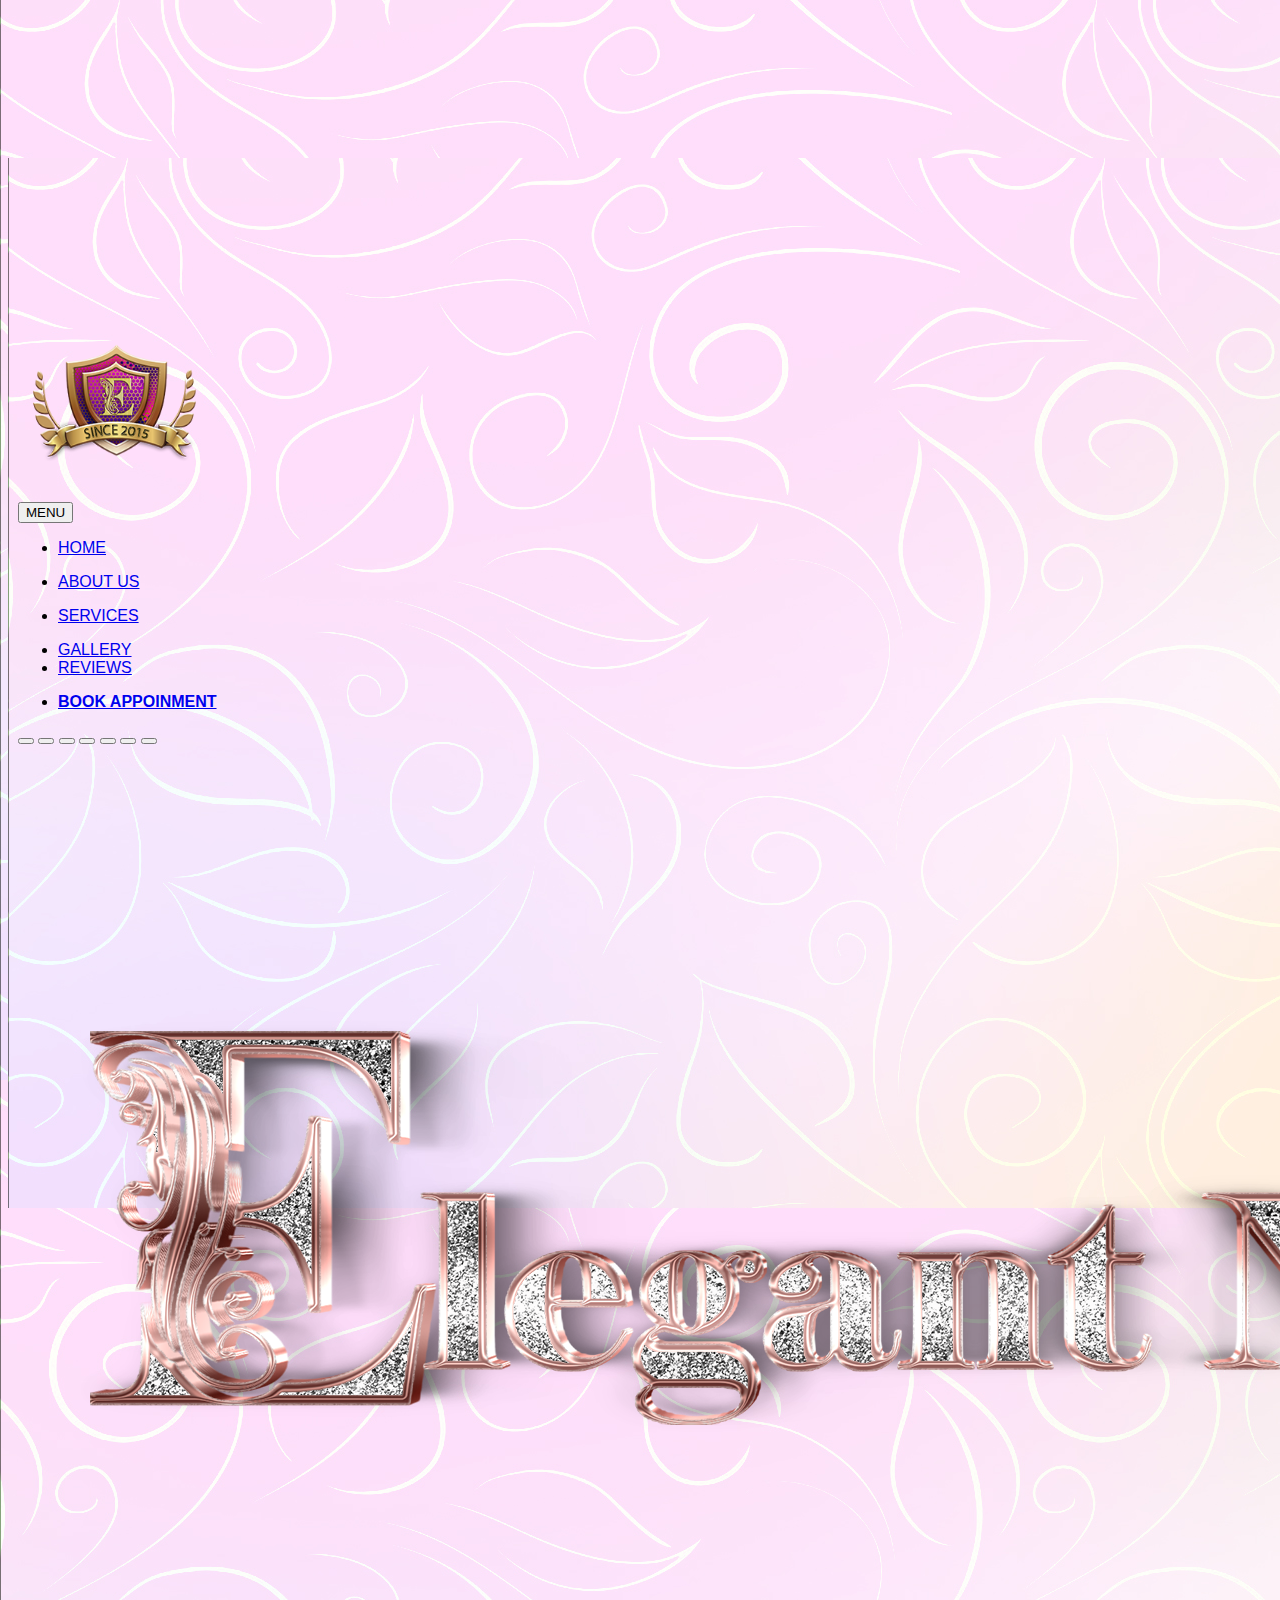
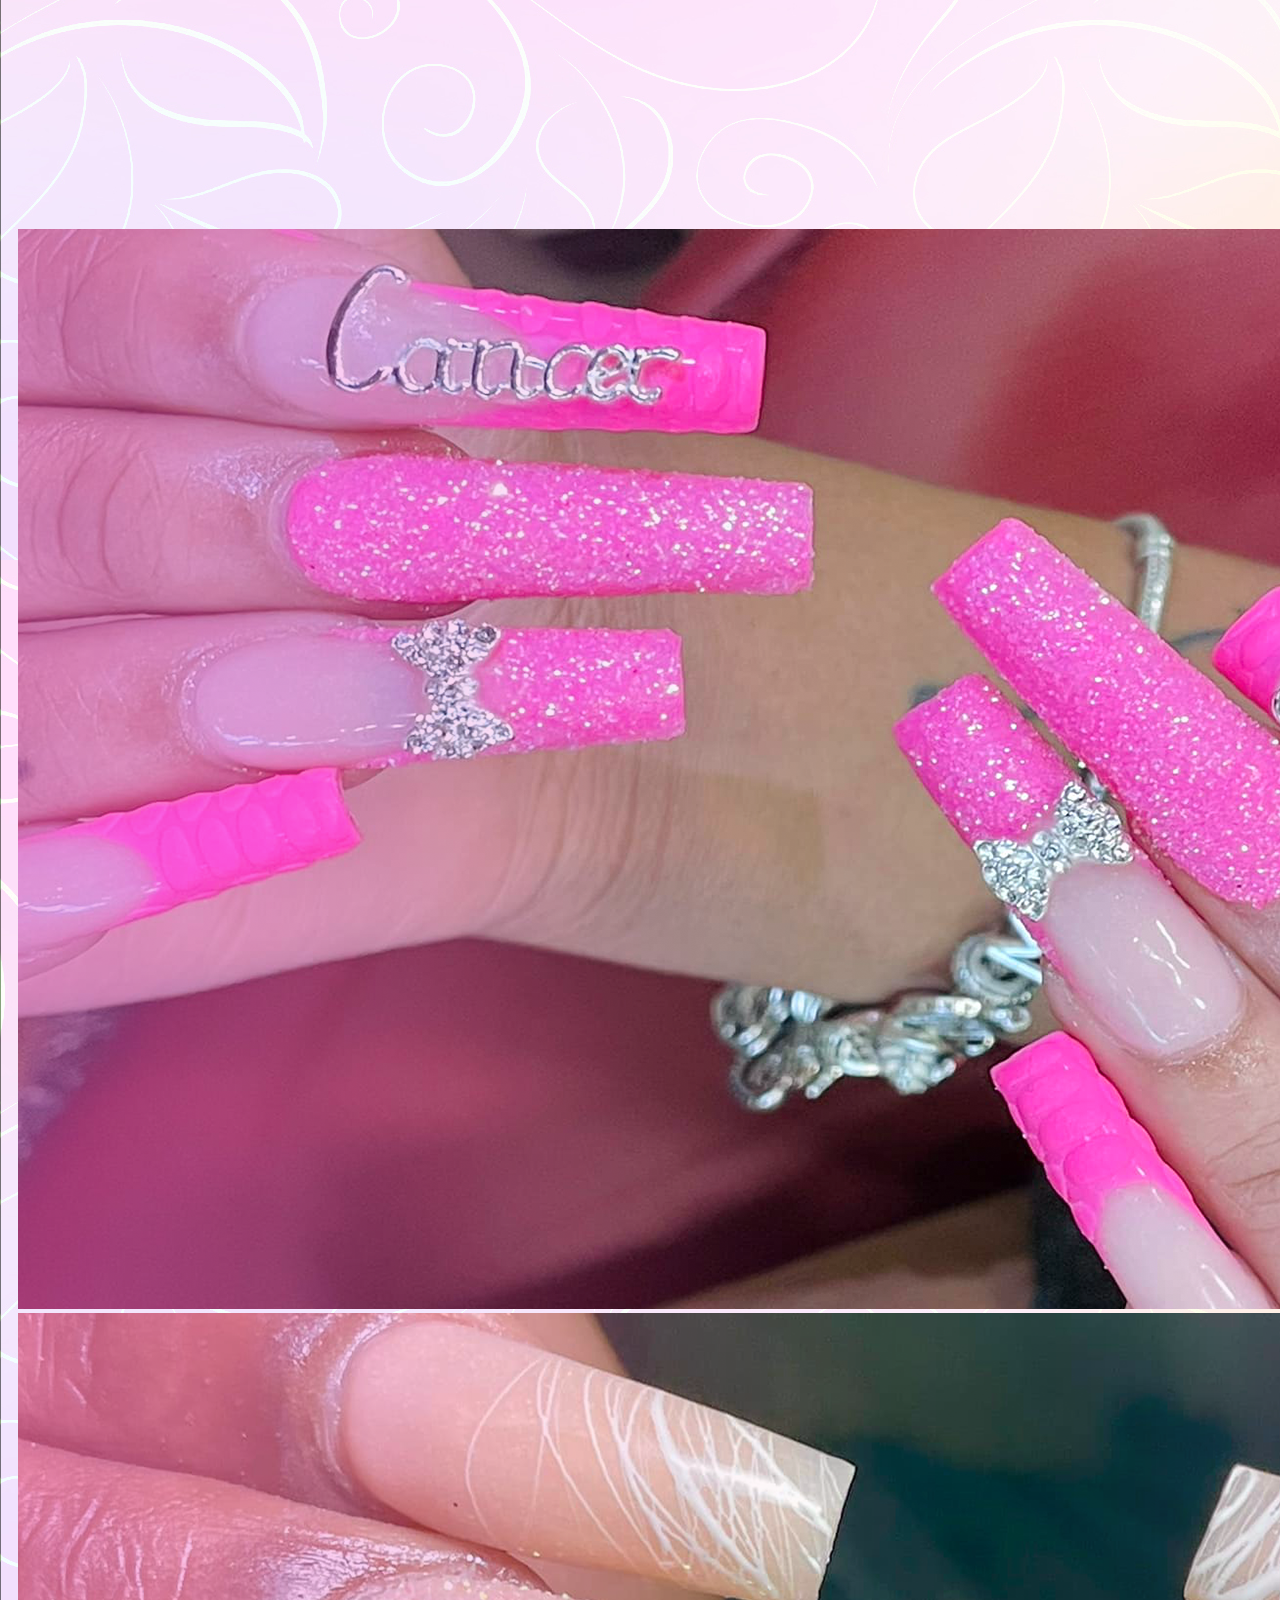
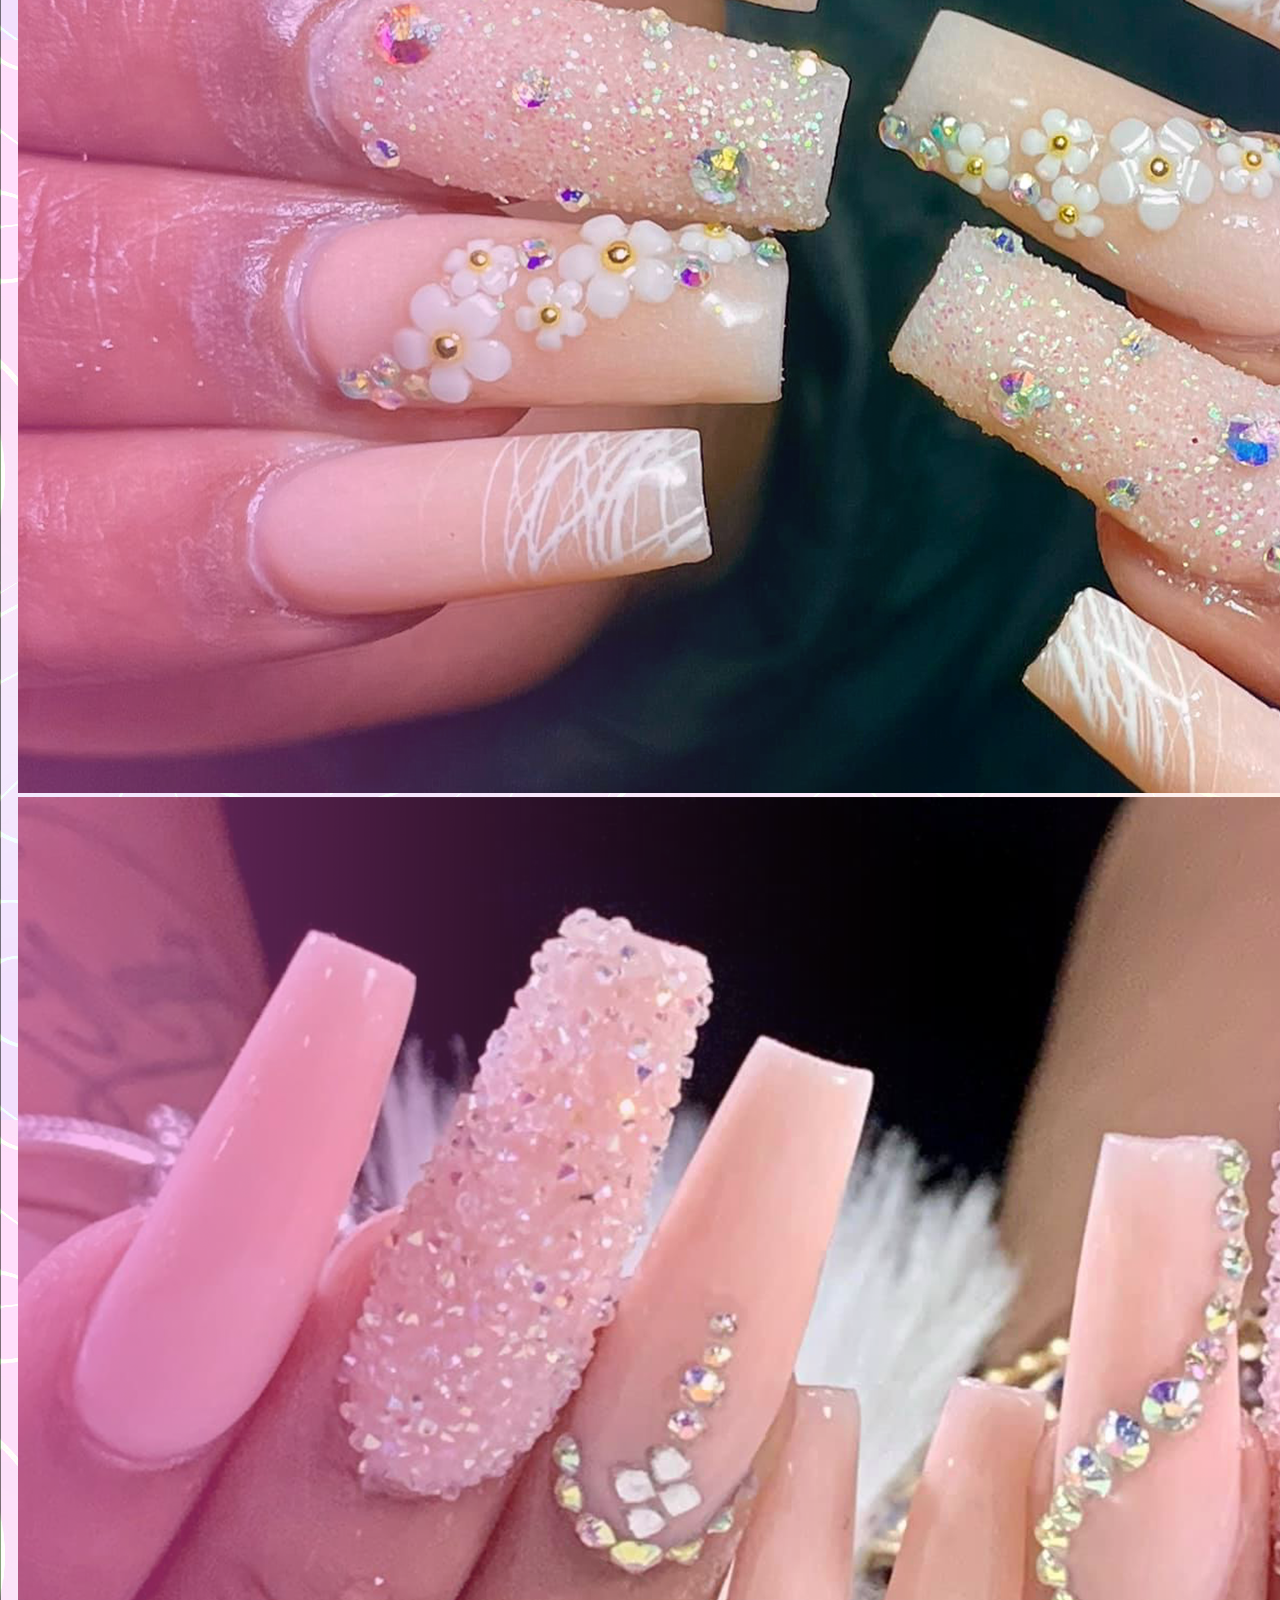
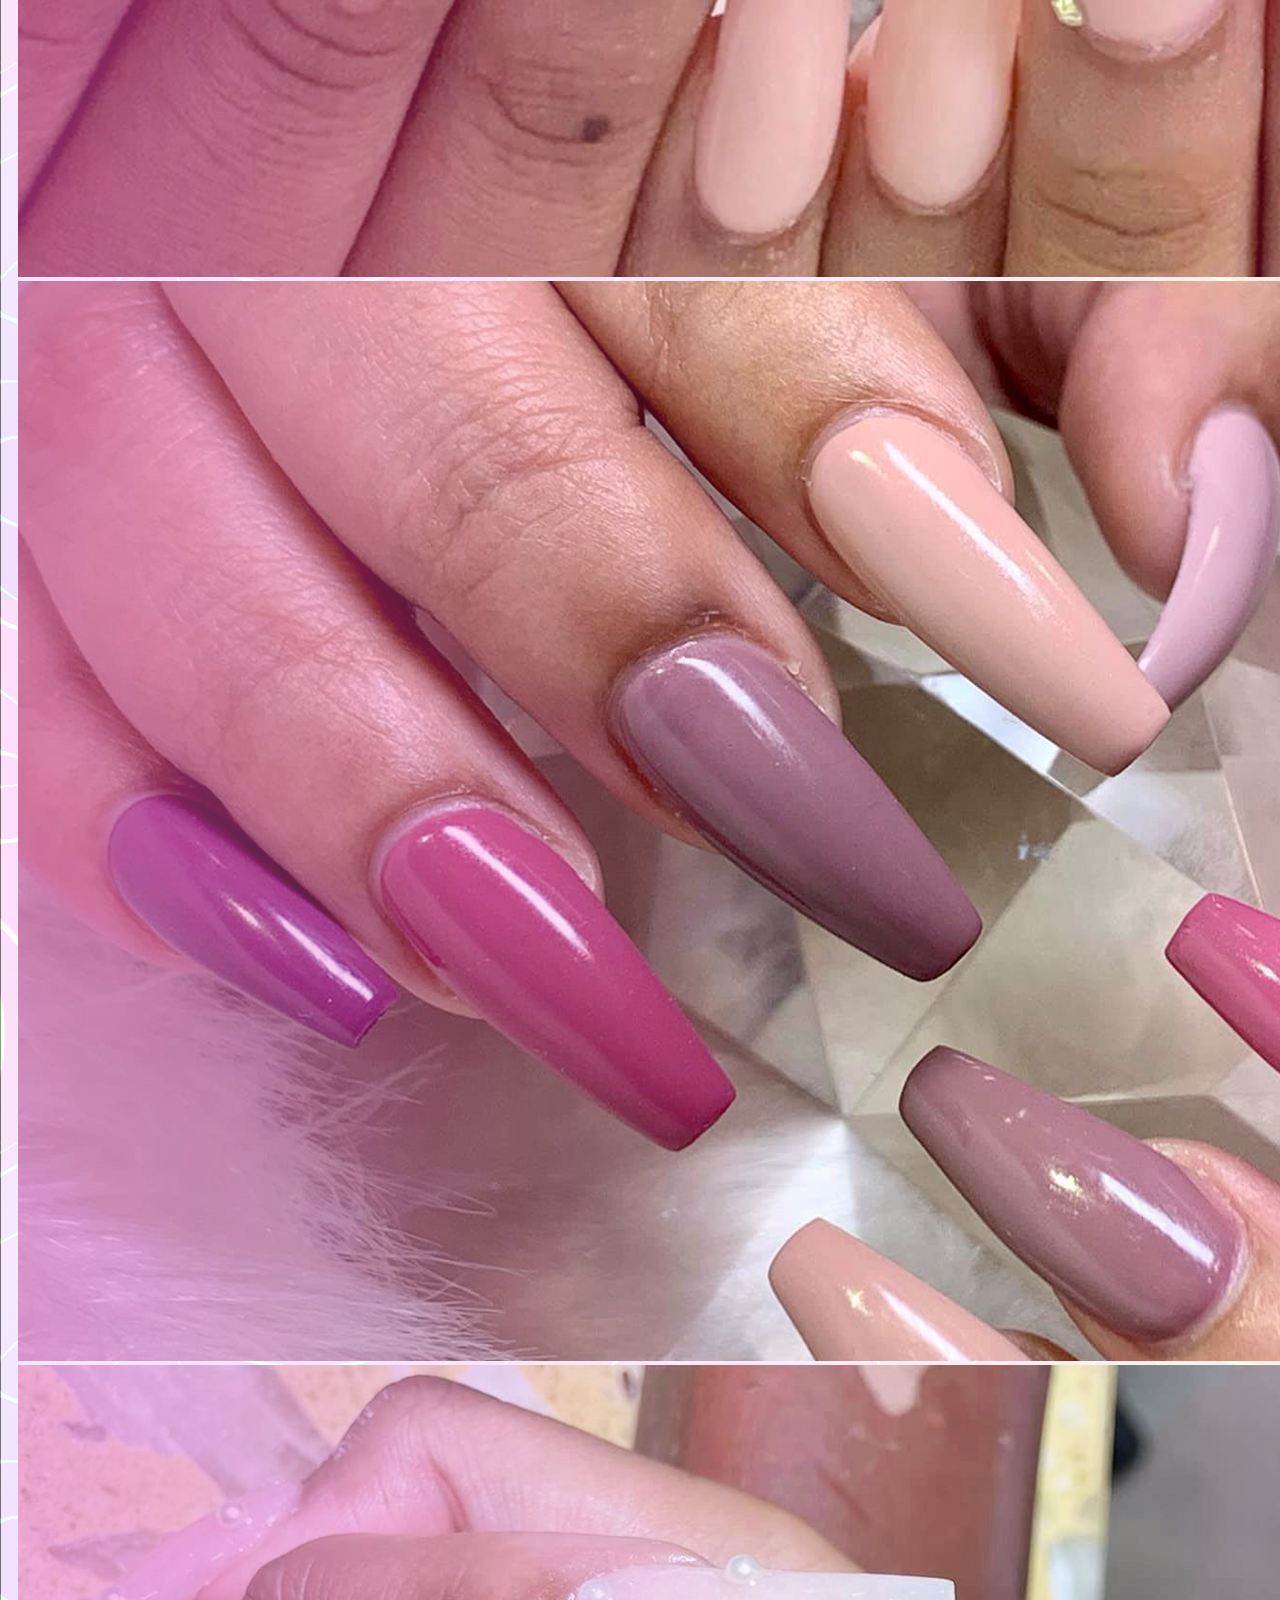
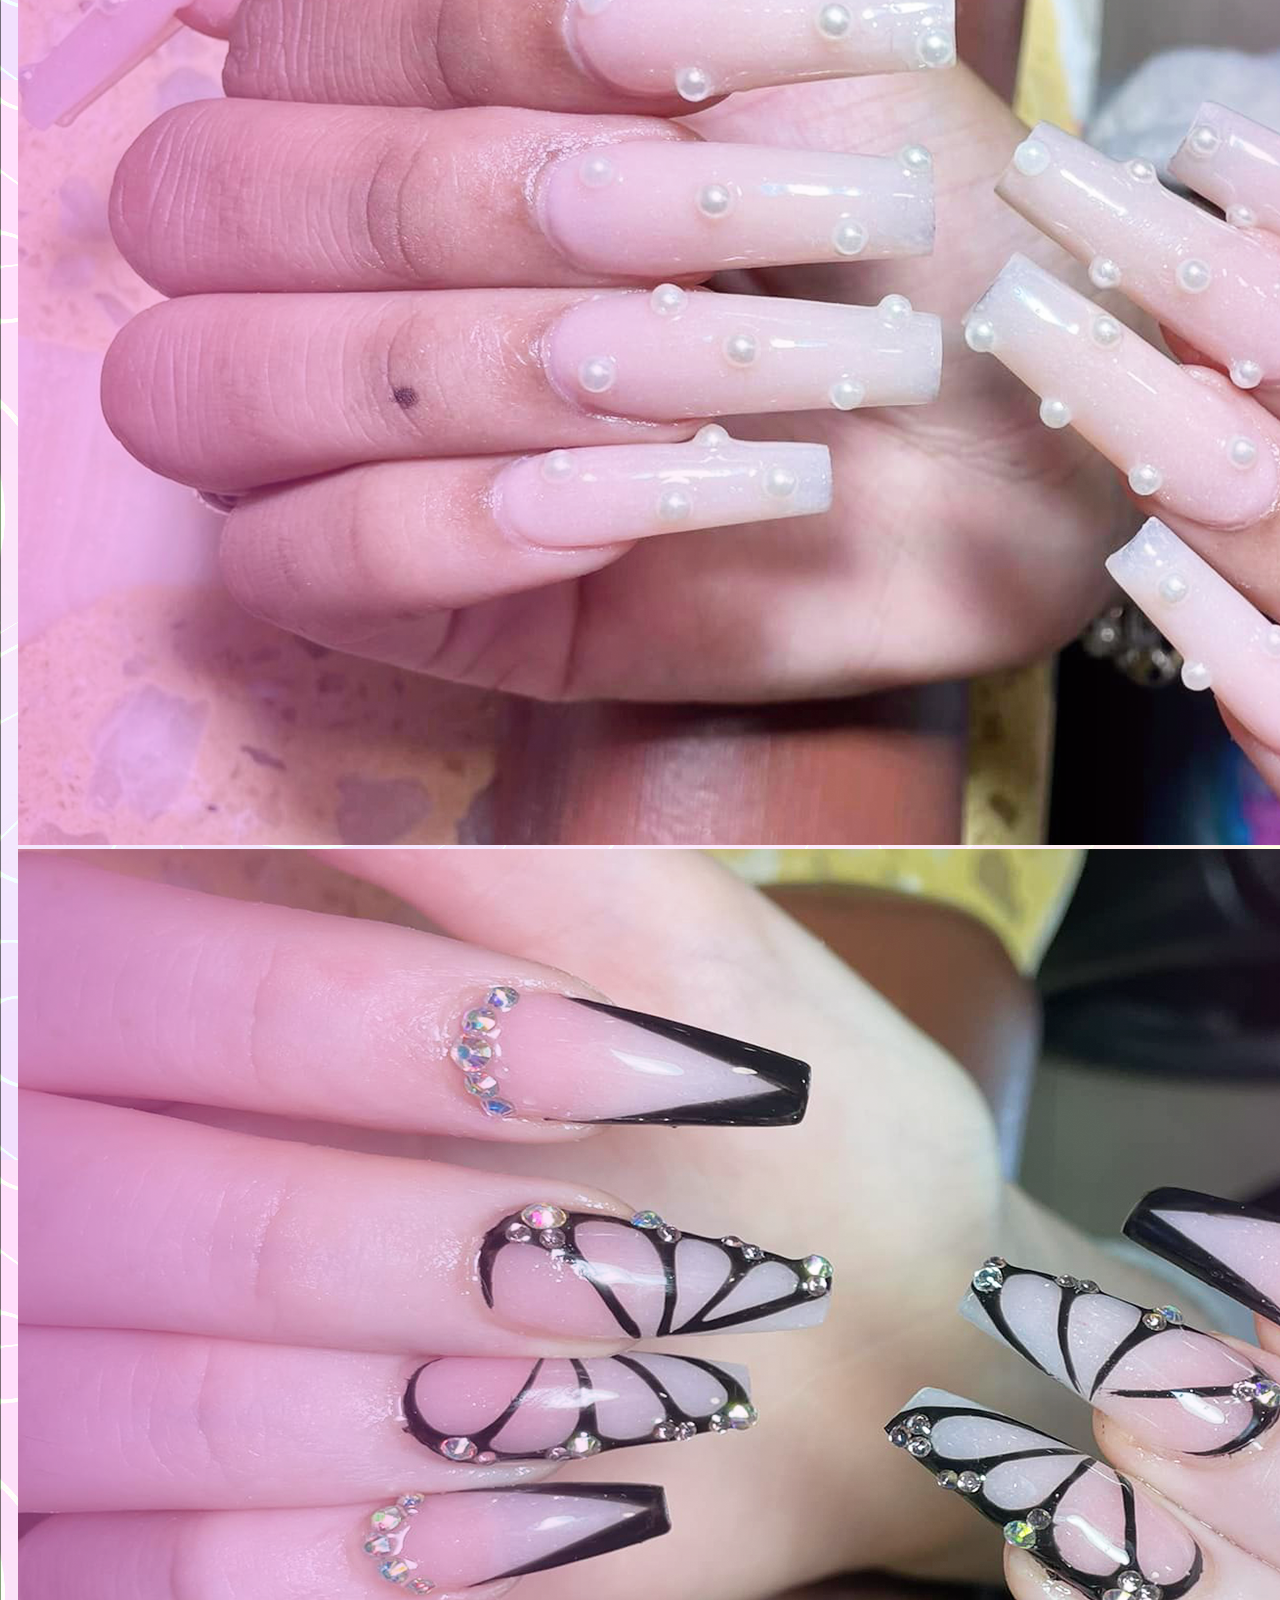
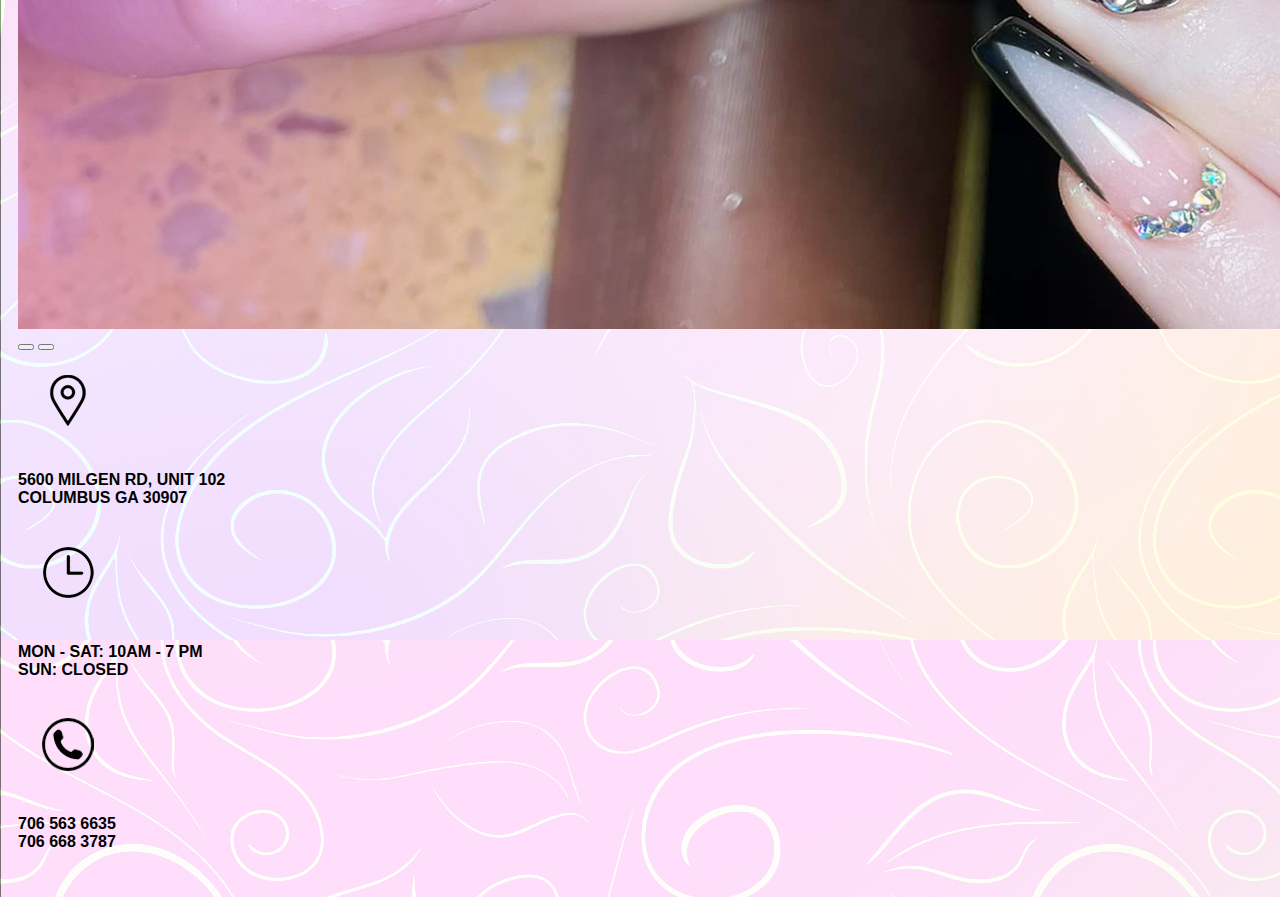
<file: index.html>
<!doctype html>
<html lang="en">

<head>
  <meta charset="utf-8">
  <meta name="viewport" content="width=device-width, initial-scale=1">
  <link href="style.css" rel="stylesheet" type="text/css" />
  <link href="https://cdn.jsdelivr.net/npm/bootstrap@5.0.2/dist/css/bootstrap.min.css" rel="stylesheet"
    integrity="sha384-EVSTQN3/azprG1Anm3QDgpJLIm9Nao0Yz1ztcQTwFspd3yD65VohhpuuCOmLASjC" crossorigin="anonymous">
  <link href="https://cdn.jsdelivr.net/npm/bootstrap@5.2.2/dist/js/bootstrap.bundle.min.js">
  </script>
  <script src="https://ajax.googleapis.com/ajax/libs/jquery/3.6.0/jquery.min.js"></script>

  <title>Elegant Nails</title>

</head>

<body>
  <div class="grid-king">

    <div class=" container-xxl">
      <header class="navbar fixed-top navbar-expand-lg navbar-light bg-light align-middle">
        <div class="row d-flex justify-content-center">
          <div class="col-md-2">
            <div class="container-fluid">
              <a href="index.html">
                <img class="img-fluid" src="image/E9.png" alt="logo" width="200"> </a>
            </div>
          </div>

          <div class="col-md-10 justify-content-around">

            <nav class="navbar navbar-expand-sm  ">
              <div class="container-fluid ">
                <button class="navbar-toggler" type="button" data-bs-toggle="collapse" data-bs-target="#navbarNav"
                  aria-controls="navbarNav" aria-expanded="false" aria-label="Toggle navigation">
                  MENU
                </button>
                <div class="collapse navbar-collapse justify-content-around " id="navbarNav">
                  <ul class="navbar-nav ">
                    <li class="nav-item active ">
                      <a href="index.html" aria-current="page" class="nav-link active">HOME</a>
                    </li>
                    <li class="nav-item active">
                      <a href="about.html" aria-current="page" class="nav-link active text-wrap">
                        <p class="text-wrap">ABOUT US</p>
                      </a>
                    </li>

                    <li class="nav-item dropdown">
                      <a href="services.html" aria-current="page" class="nav-link active text-wrap">
                        <p class="text-wrap">SERVICES</p>
                      </a>
                    </li>


                    <li class="nav-item active">
                      <a href="gallery.html" aria-current="page" class="nav-link active">GALLERY</a>
                    </li>
                    <li class="nav-item active">
                      <a href="reviews.html" aria-current="page" class="nav-link active">REVIEWS</a>
                    </li>
                    <li class="nav-item active">
                      <a href="book_appt.html" aria-current="page" class="nav-link active ">
                        <p><strong>BOOK APPOINMENT</strong></p>
                      </a>
                    </li>
                  </ul>
                </div>
              </div>
            </nav>
          </div>
          <!--end menu-->
        </div>
        <!--end nav bar-->
      </header>

      <body>
        <div class="col">
          <!-- Create a slideshow -->
          <!-- Carousel -->
          <div id="demo" class="carousel slide" data-bs-ride="carousel">

            <!-- Indicators/dots -->
            <div class="carousel-indicators">
              <button type="button" data-bs-target="#demo" data-bs-slide-to="0" class="active"></button>
              <button type="button" data-bs-target="#demo" data-bs-slide-to="1"></button>
              <button type="button" data-bs-target="#demo" data-bs-slide-to="2"></button>
              <button type="button" data-bs-target="#demo" data-bs-slide-to="3"></button>
              <button type="button" data-bs-target="#demo" data-bs-slide-to="4"></button>
              <button type="button" data-bs-target="#demo" data-bs-slide-to="5"></button>
              <button type="button" data-bs-target="#demo" data-bs-slide-to="6"></button>

            </div>

            <!-- The slideshow/carousel -->
            <div class="carousel-inner">
              <div class="carousel-item active">
                <img src="image/E2.png" class="d-block w-100" alt="banner">
              </div>
              <div class="carousel-item">
                <img src="image/E3.png" class="d-block w-100" alt="nail1">
              </div>
              <div class="carousel-item">
                <img src="image/E4.png" class="d-block w-100" alt="nail2">
              </div>
              <div class="carousel-item">
                <img src="image/E5.png" class="d-block w-100" alt="nail3">
              </div>
              <div class="carousel-item">
                <img src="image/E6.png" class="d-block w-100" alt="nail4">
              </div>
              <div class="carousel-item">
                <img src="image/E7.png" class="d-block w-100" alt="nail5">
              </div>
              <div class="carousel-item">
                <img src="image/E8.png" class="d-block w-100" alt="nail6" >
              </div>
            </div>

            <!-- Left and right controls/icons -->
            <button class="carousel-control-prev" type="button" data-bs-target="#demo" data-bs-slide="prev">
              <span class="carousel-control-prev-icon"></span>
            </button>
            <button class="carousel-control-next" type="button" data-bs-target="#demo" data-bs-slide="next">
              <span class="carousel-control-next-icon"></span>
            </button>
          </div>
        </div>
      </body>
      <footer class="p-2 mb-10 bg-light align-middle">
        <div class="row d-flex justify-content-center">
          <div class="col-md-4">
            <div class="text-center">
              <img src="image/E12.png" width="100">
              <p><strong>5600 MILGEN RD, UNIT 102 <br> COLUMBUS GA 30907 </strong></p>
            </div>
          </div>
          <div class="col-md-4">
            <div class="text-center">
              <img src="image/E11.png" width="100">
              <p><strong>MON - SAT: 10AM - 7 PM <br> SUN: CLOSED</strong></p>
            </div>
          </div>
          <div class="col-md-4">
            <div class="text-center">
              <img src="image/E10.png" width="100">
              <p><strong>706 563 6635 <br> 706 668 3787 </strong></p>
            </div>
          </div>
        </div>
      </footer>
    </div>
  </div>
<script src="https://cdn.jsdelivr.net/npm/bootstrap@5.0.2/dist/js/bootstrap.bundle.min.js"
  integrity="sha384-MrcW6ZMFYlzcLA8Nl+NtUVF0sA7MsXsP1UyJoMp4YLEuNSfAP+JcXn/tWtIaxVXM" crossorigin="anonymous"></script>
</body>

</html>
</file>
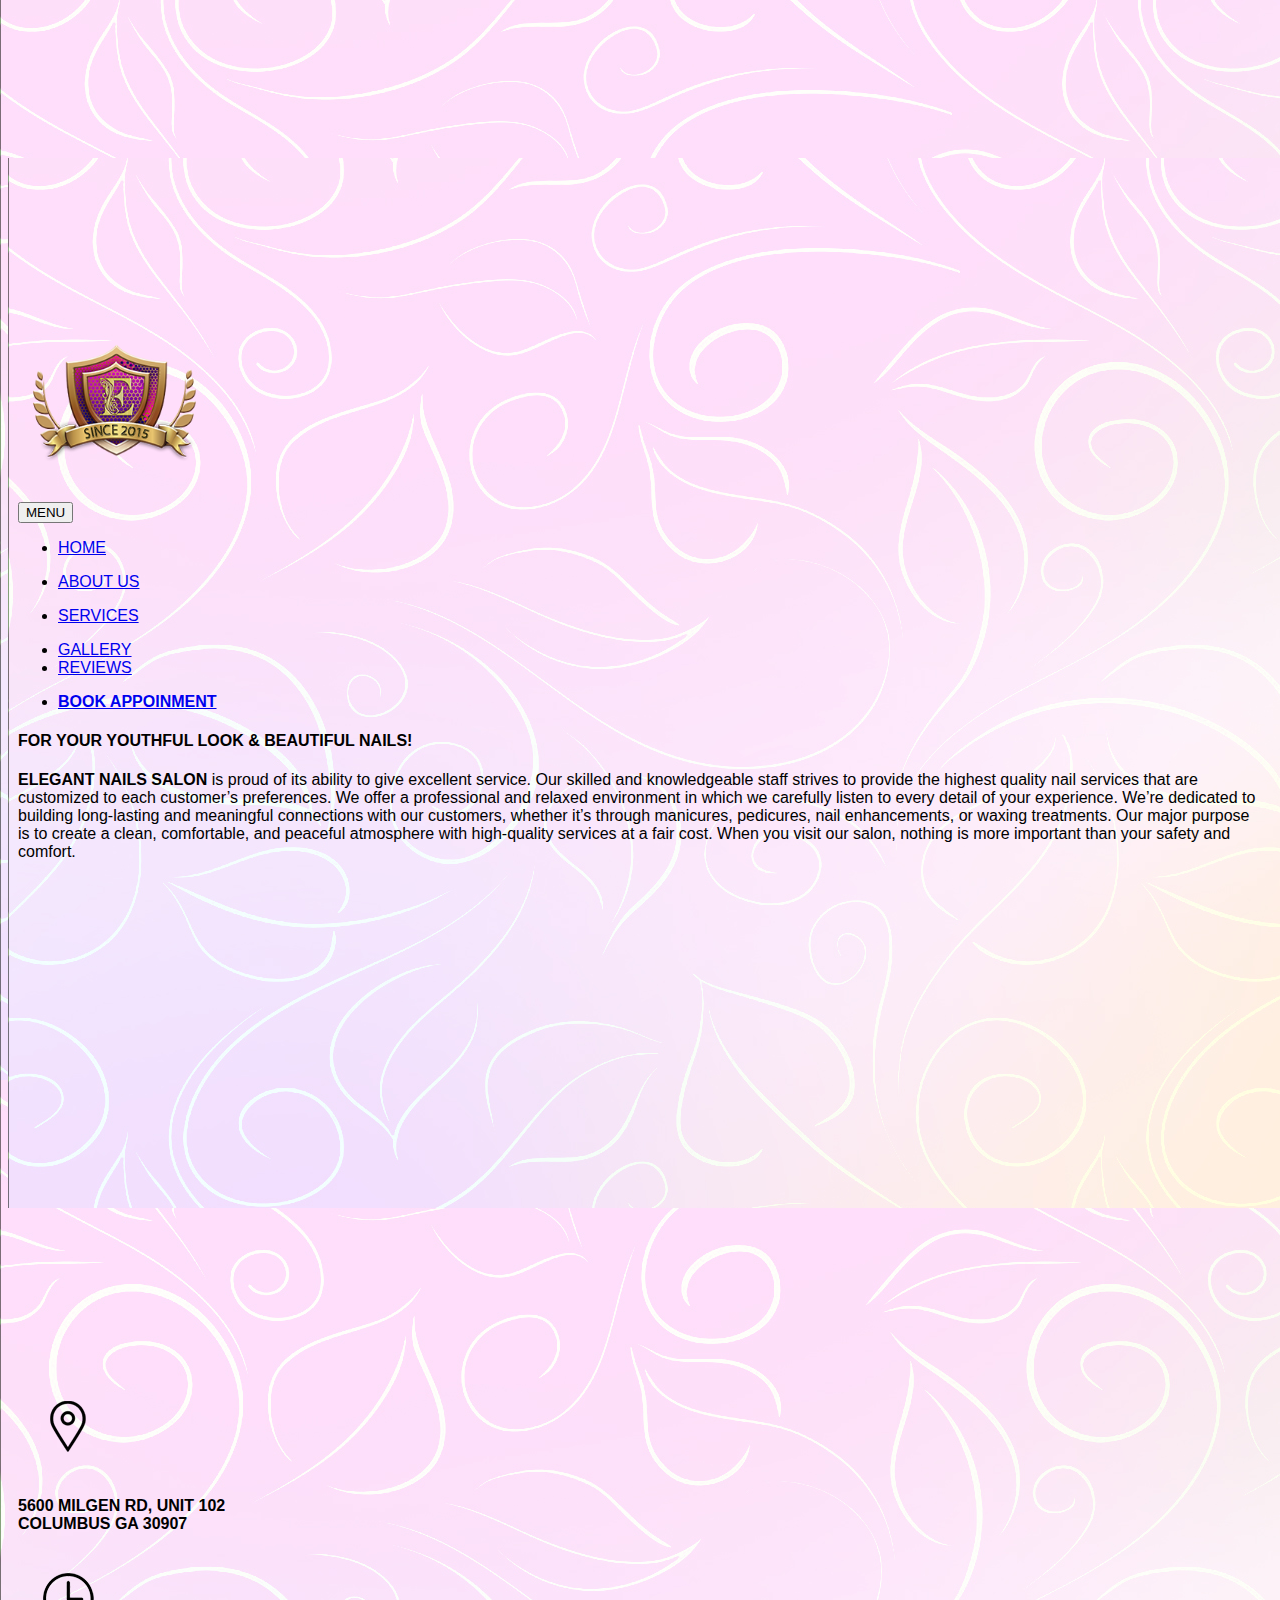
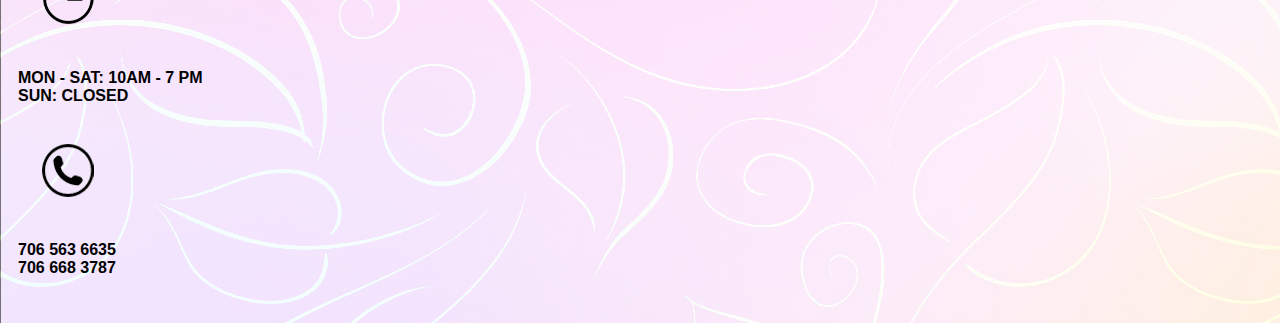
<file: about.html>
<!doctype html>
<html lang="en">

<head>
  <meta charset="utf-8">
  <meta name="viewport" content="width=device-width, initial-scale=1">

  <link href="https://cdn.jsdelivr.net/npm/bootstrap@5.0.2/dist/css/bootstrap.min.css" rel="stylesheet"
    integrity="sha384-EVSTQN3/azprG1Anm3QDgpJLIm9Nao0Yz1ztcQTwFspd3yD65VohhpuuCOmLASjC" crossorigin="anonymous">
  <link href="style.css" rel="stylesheet" type="text/css" />
  <script src="https://ajax.googleapis.com/ajax/libs/jquery/3.6.0/jquery.min.js"></script>
  <script src="script.js"></script>

  <title>About Us</title>

</head>

<body>
    <div class="grid-king">
    <div class=" container-xxl">
    <header class="navbar fixed-top navbar-expand-lg navbar-light bg-light align-center">
      <div class="row">
        <div class="col-sm-2">
          <a href="index.html">
            <img class="img-fluid" src="image/E9.png" alt="logo" width="200"> </a>
        </div>

        <div class="col-sm-10">

          <nav class="navbar navbar-expand-sm ">
            <div class="container-fluid">
              <button class="navbar-toggler" type="button" data-bs-toggle="collapse" data-bs-target="#navbarNav"
                aria-controls="navbarNav" aria-expanded="false" aria-label="Toggle navigation">
                MENU
              </button>
              <div class="collapse navbar-collapse justify-content-around " id="navbarNav">
                <ul class="navbar-nav ">
                  <li class="nav-item active ">
                    <a href="index.html" aria-current="page" class="nav-link active">HOME</a>
                  </li>
                  <li class="nav-item active">
                    <a href="about.html" aria-current="page" class="nav-link active text-wrap">
                      <p class="text-wrap">ABOUT US</p>
                    </a>
                  </li>

                  <li class="nav-item dropdown">
                    <a href="services.html" aria-current="page" class="nav-link active text-wrap">
                      <p class="text-wrap">SERVICES</p>
                    </a>
                  </li>


                  <li class="nav-item active">
                    <a href="gallery.html" aria-current="page" class="nav-link active">GALLERY</a>
                  </li>
                  <li class="nav-item active">
                    <a href="reviews.html" aria-current="page" class="nav-link active">REVIEWS</a>
                  </li>
                  <li class="nav-item active">
                    <a href="book_appt.html" aria-current="page" class="nav-link active ">
                      <p><strong>BOOK APPOINMENT</strong></p>
                    </a>
                  </li>
                </ul>
              </div>
            </div>
          </nav>
        </div>
        <!--end menu-->
      </div>
      <!--end nav bar-->
    </header>

    <body>
      <div class="row">
        <div class="text-center">
          <h4> FOR YOUR YOUTHFUL LOOK & BEAUTIFUL NAILS!</h4>
        </div>
        <div class="col">
          <p> <strong>ELEGANT NAILS SALON</strong> is proud of its ability to give excellent service.
            Our skilled and knowledgeable staff strives to provide the highest quality
            nail services that are customized to each customer’s preferences. We offer
            a professional and relaxed environment in which we carefully listen to
            every detail of your experience. We’re dedicated to building long-lasting
            and meaningful connections with our customers, whether it’s through
            manicures, pedicures, nail enhancements, or waxing treatments.
            Our major purpose is to create a clean, comfortable, and peaceful
            atmosphere with high-quality services at a fair cost. When you visit
            our salon, nothing is more important than your safety and comfort.
          </p>

        </div>
        <div class="col d-flex justify-content-around"">
          <!--Google map-->
          <div id=" map-container-google-2" class="z-depth-1-half map-container " style="height: 500px">
          <iframe
            src="https://www.google.com/maps/embed?pb=!1m14!1m8!1m3!1d13456.869520753153!2d-84.8891569!3d32.5203407!3m2!1i1024!2i768!4f13.1!3m3!1m2!1s0x0%3A0xd31c3a7831a92744!2sElegant%20Nails!5e0!3m2!1svi!2sus!4v1668628271140!5m2!1svi!2sus"
            width="450" height="450" style="border:0;" allowfullscreen="" loading="lazy"
            referrerpolicy="no-referrer-when-downgrade"></iframe>
        </div>
      </div>
  </div>
  <!--Google Maps-->
</body>

<footer class="p-2 mb-10 bg-light align-middle">
  <div class="row d-flex justify-content-center">
    <div class="col-md-4">
      <div class="text-center">
        <img src="image/E12.png" width="100">
        <p><strong>5600 MILGEN RD, UNIT 102 <br> COLUMBUS GA 30907 </strong></p>
      </div>
    </div>
    <div class="col-md-4">
      <div class="text-center">
        <img src="image/E11.png" width="100">
        <p><strong>MON - SAT: 10AM - 7 PM <br> SUN: CLOSED</strong></p>
      </div>
    </div>
    <div class="col-md-4">
      <div class="text-center">
        <img src="image/E10.png" width="100">
        <p><strong>706 563 6635 <br> 706 668 3787 </strong></p>
      </div>
    </div>
  </div>
</footer>
</div>
    </div>
<script src="https://cdn.jsdelivr.net/npm/bootstrap@5.0.2/dist/js/bootstrap.bundle.min.js"
  integrity="sha384-MrcW6ZMFYlzcLA8Nl+NtUVF0sA7MsXsP1UyJoMp4YLEuNSfAP+JcXn/tWtIaxVXM" crossorigin="anonymous"></script>
</body>

</html>
</file>
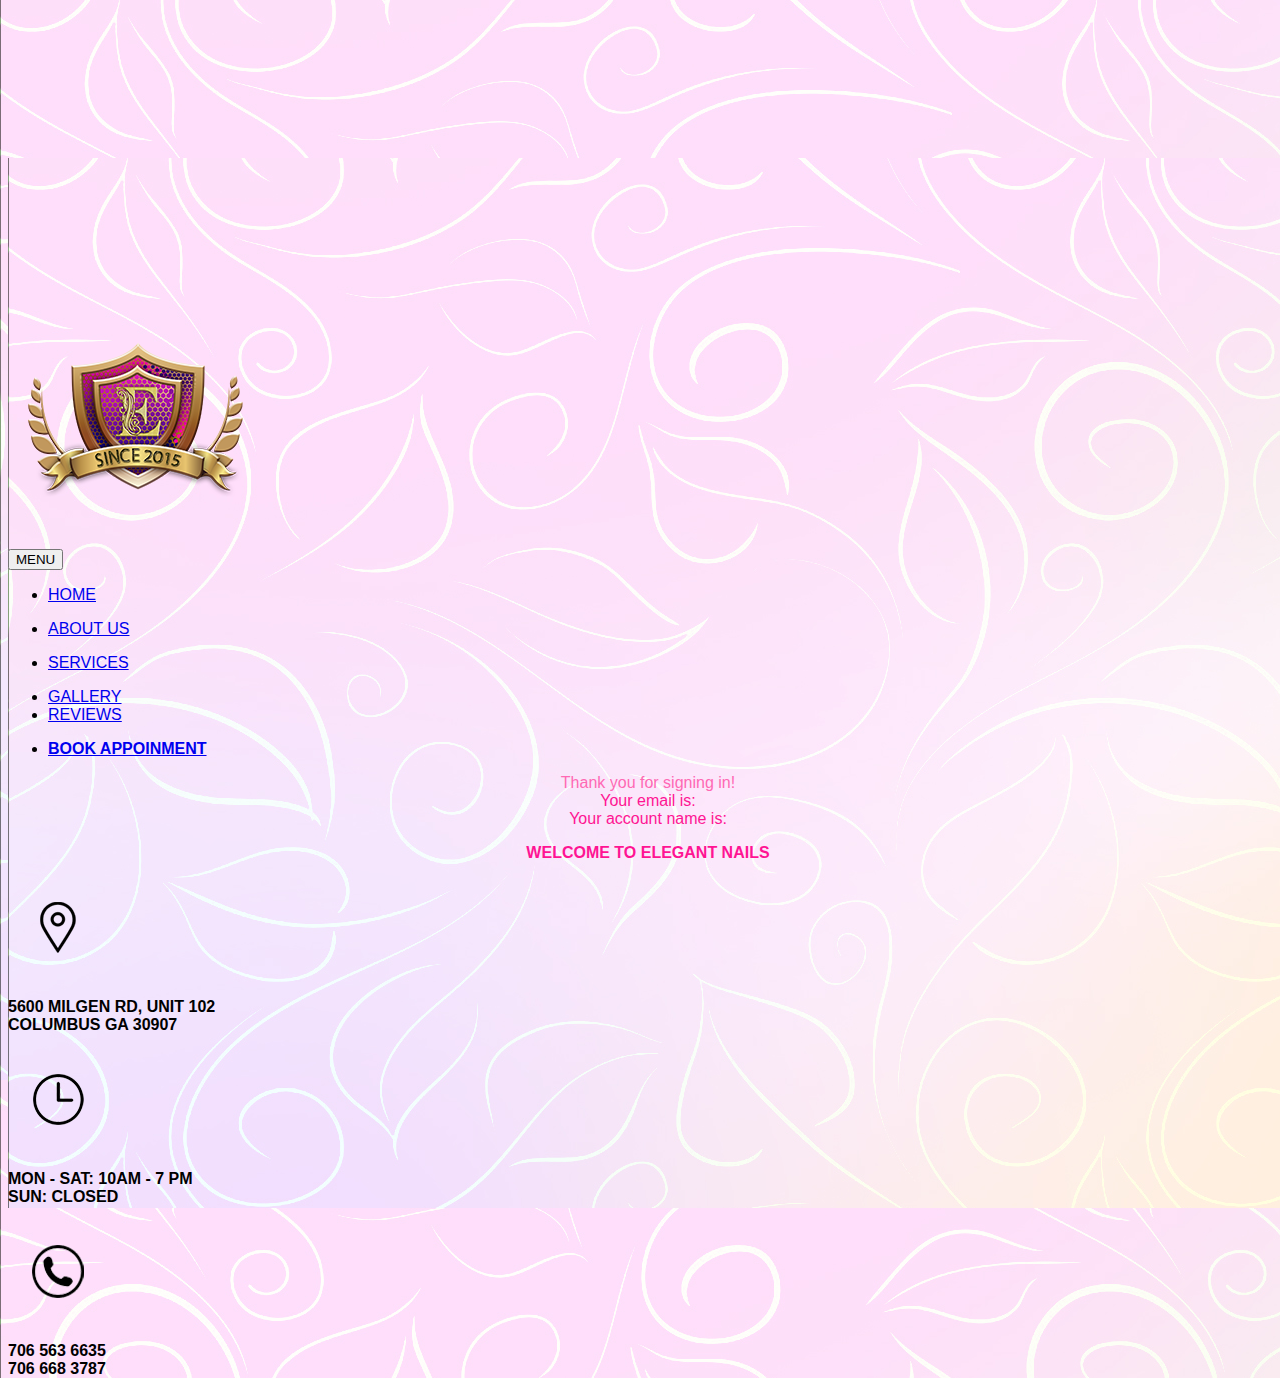
<file: action.html>
<!doctype html>
<html lang="en">

<head>
  <meta charset="utf-8">
  <meta name="viewport" content="width=device-width, initial-scale=1">

  <link href="https://cdn.jsdelivr.net/npm/bootstrap@5.0.2/dist/css/bootstrap.min.css" rel="stylesheet"
    integrity="sha384-EVSTQN3/azprG1Anm3QDgpJLIm9Nao0Yz1ztcQTwFspd3yD65VohhpuuCOmLASjC" crossorigin="anonymous">
  <link href="style.css" rel="stylesheet" type="text/css" />
  <script src="https://cdn.jsdelivr.net/npm/bootstrap@5.2.2/dist/js/bootstrap.bundle.min.js"></script>
  <script src="https://ajax.googleapis.com/ajax/libs/jquery/3.5.1/jquery.min.js"></script>
  <title>Action</title>

</head>

<body>
       <div class=" container-xxl">
    <header class="navbar fixed-top navbar-expand-lg navbar-light bg-light">
      <div class="row">
        <div class="col-sm-2">
          <a href="index.html">
            <img class="img-fluid" src="image/E9.png" alt="logo"> </a>
        </div>

        <div class="col-sm-10">

          <nav class="navbar navbar-expand-sm ">
            <div class="container-fluid">
              <button class="navbar-toggler" type="button" data-bs-toggle="collapse" data-bs-target="#navbarNav"
                aria-controls="navbarNav" aria-expanded="false" aria-label="Toggle navigation">
                MENU
              </button>
              <div class="collapse navbar-collapse justify-content-around " id="navbarNav">
                <ul class="navbar-nav ">
                  <li class="nav-item active ">
                    <a href="index.html" aria-current="page" class="nav-link active">HOME</a>
                  </li>
                  <li class="nav-item active">
                    <a href="about.html" aria-current="page" class="nav-link active text-wrap">
                      <p class="text-wrap">ABOUT US</p>
                    </a>
                  </li>

                  <li class="nav-item dropdown">
                    <a href="services.html" aria-current="page" class="nav-link active text-wrap">
                      <p class="text-wrap">SERVICES</p>
                    </a>
                  </li>


                  <li class="nav-item active">
                    <a href="gallery.html" aria-current="page" class="nav-link active">GALLERY</a>
                  </li>
                  <li class="nav-item active">
                    <a href="reviews.html" aria-current="page" class="nav-link active">REVIEWS</a>
                  </li>
                  <li class="nav-item active">
                    <a href="book_appt.html" aria-current="page" class="nav-link active ">
                      <p><strong>BOOK APPOINMENT</strong></p>
                    </a>
                  </li>
                </ul>
              </div>
            </div>
          </nav>
        </div>
        <!--end menu-->
      </div>
      <!--end nav bar-->
    </header>


    <div class="row">

      <body onload="addValues()">

        <div id="action-container">
          <div id="heresdata">
            Thank you for signing in!
          </div>
          Your email is: <span id="data">email</span><br>
          Your account name is: <span id="data1">name</span><br>
          <p><strong>WELCOME TO ELEGANT NAILS</strong></p>
        </div>

        <script src="script2.js"></script>
      </body>

    </div>

</body>

<footer class="p-2 mb-10 bg-light align-middle">
  <div class="row d-flex justify-content-center">
    <div class="col-md-4">
      <div class="text-center">
        <img src="image/E12.png" width="100">
        <p><strong>5600 MILGEN RD, UNIT 102 <br> COLUMBUS GA 30907 </strong></p>
      </div>
    </div>
    <div class="col-md-4">
      <div class="text-center">
        <img src="image/E11.png" width="100">
        <p><strong>MON - SAT: 10AM - 7 PM <br> SUN: CLOSED</strong></p>
      </div>
    </div>
    <div class="col-md-4">
      <div class="text-center">
        <img src="image/E10.png" width="100">
        <p><strong>706 563 6635 <br> 706 668 3787 </strong></p>
      </div>
    </div>
  </div>
</footer>
</div>





</div>







<script src="https://cdn.jsdelivr.net/npm/bootstrap@5.0.2/dist/js/bootstrap.bundle.min.js"
  integrity="sha384-MrcW6ZMFYlzcLA8Nl+NtUVF0sA7MsXsP1UyJoMp4YLEuNSfAP+JcXn/tWtIaxVXM" crossorigin="anonymous"></script>
</body>

</html>
</file>
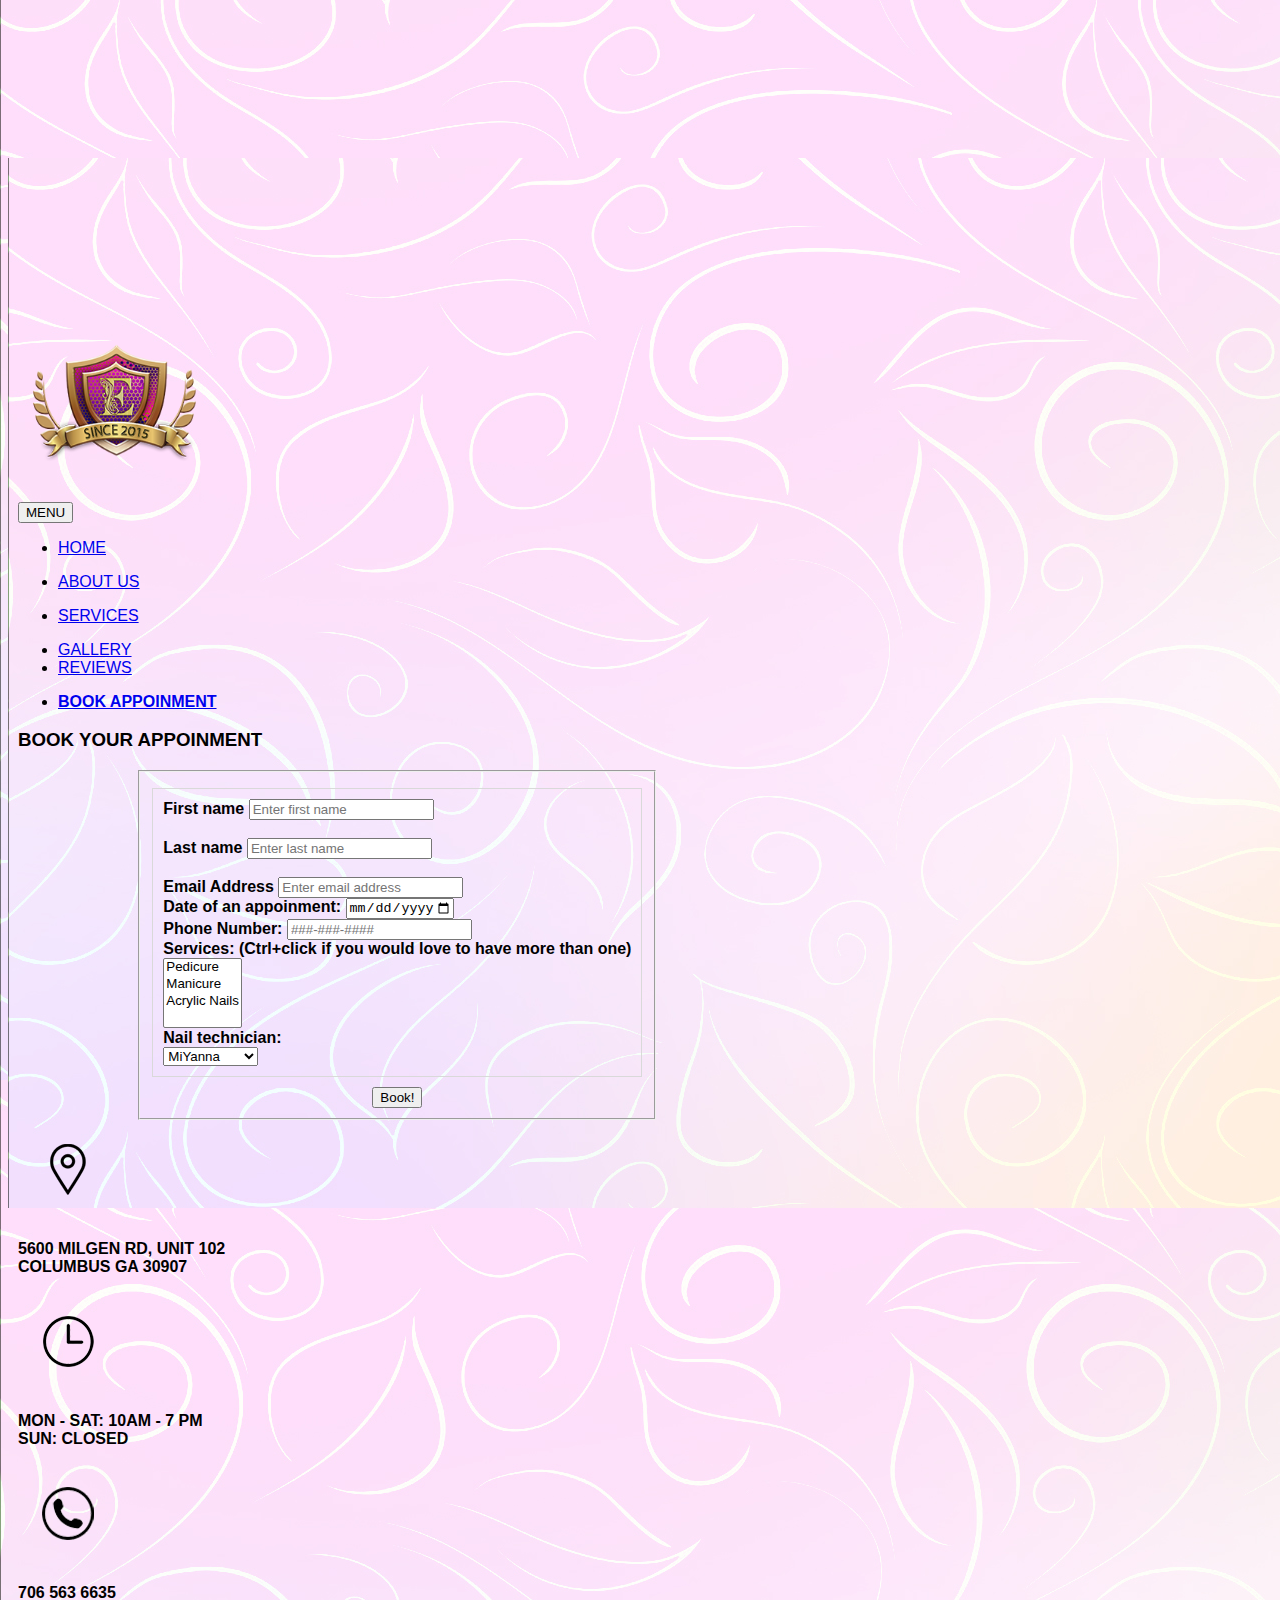
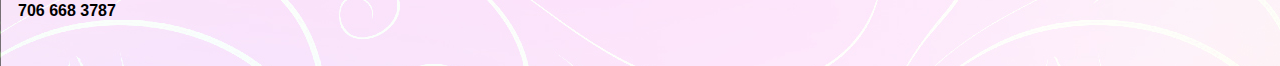
<file: book_appt.html>
<!doctype html>
<html lang="en">

<head>
  <meta charset="utf-8">
  <meta name="viewport" content="width=device-width, initial-scale=1">

  <link href="https://cdn.jsdelivr.net/npm/bootstrap@5.0.2/dist/css/bootstrap.min.css" rel="stylesheet"
    integrity="sha384-EVSTQN3/azprG1Anm3QDgpJLIm9Nao0Yz1ztcQTwFspd3yD65VohhpuuCOmLASjC" crossorigin="anonymous">
  <link href="style.css" rel="stylesheet" type="text/css" />
  <link href="https://cdn.jsdelivr.net/npm/bootstrap@5.2.2/dist/js/bootstrap.bundle.min.js">
  </script>
  <script src="https://ajax.googleapis.com/ajax/libs/jquery/3.6.0/jquery.min.js"></script>
  <script src="script3.js"></script>
  <title>Elegant Nails</title>

</head>

<body>
  <div class="grid-king">
    <div class=" container-xxl">
      <header class="navbar fixed-top navbar-expand-lg navbar-light bg-light">
        <div class="row">
          <div class="col-sm-2">
            <a href="index.html">
              <img class="img-fluid" src="image/E9.png" alt="logo" width="200"> </a>
          </div>

          <div class="col-sm-10">

            <nav class="navbar navbar-expand-sm ">
              <div class="container-fluid">
                <button class="navbar-toggler" type="button" data-bs-toggle="collapse" data-bs-target="#navbarNav"
                  aria-controls="navbarNav" aria-expanded="false" aria-label="Toggle navigation">
                  MENU
                </button>
                <div class="collapse navbar-collapse justify-content-around " id="navbarNav">
                  <ul class="navbar-nav ">
                    <li class="nav-item active ">
                      <a href="index.html" aria-current="page" class="nav-link active">HOME</a>
                    </li>
                    <li class="nav-item active">
                      <a href="about.html" aria-current="page" class="nav-link active text-wrap">
                        <p class="text-wrap">ABOUT US</p>
                      </a>
                    </li>

                    <li class="nav-item dropdown">
                      <a href="services.html" aria-current="page" class="nav-link active text-wrap">
                        <p class="text-wrap">SERVICES</p>
                      </a>
                    </li>


                    <li class="nav-item active">
                      <a href="gallery.html" aria-current="page" class="nav-link active">GALLERY</a>
                    </li>
                    <li class="nav-item active">
                      <a href="reviews.html" aria-current="page" class="nav-link active">REVIEWS</a>
                    </li>
                    <li class="nav-item active">
                      <a href="book_appt.html" aria-current="page" class="nav-link active ">
                        <p><strong>BOOK APPOINMENT</strong></p>
                      </a>
                    </li>
                  </ul>
                </div>
              </div>
            </nav>
          </div>
          <!--end menu-->
        </div>
        <!--end nav bar-->
      </header>

      <body>
        <div class="text-center">
          <h3>BOOK YOUR APPOINMENT</h3>
        </div>

        <div>
          <fieldset>
            <form action="posted.html" method="post">
              <label for="fname"><b>First name</b></label>
              <input type="text" placeholder="Enter first name" name="fname" id="first" required>
              <br><br>
              <label for="lname"><b>Last name</b></label>
              <input type="text" placeholder="Enter last name" name="lname" id="last" required>
              <br><br>
              <label for="email"><b>Email Address</b></label>
              <input type="email" placeholder="Enter email address" name="email" id="eadd" required><br>
              <label for="start"><b>Date of an appoinment:</b></label>
              <input type="date" id="Date" name="Date" value="mm-dd-yyyy" min="2022-11-20" max="2024-12-31" required>
              <br>
              <label for="phonenum"><b>Phone Number:</b></label>
              <input tabindex="10" type="tel" id="phonenum" placeholder='###-###-####' name="Phone Number"
                pattern="[0-9]{3}-[0-9]{3}-[0-9]{4}" required><br>
              <label for="service"><b>Services: (Ctrl+click if you would love to have more than one)</b></label> <br>
              <select id="service" name="Service" multiple>
                <option value="Pedicure">Pedicure</option>
                <option value="Manicure">Manicure</option>
                <option value="Acrylic Nails">Acrylic Nails</option>
              </select> <br>
              <label for="service"><b>Nail technician:</b></label> <br>
              <select id="tech" name="tech">

                <option value="MiYanna">MiYanna</option>
                <option value="Lattisha">Lattisha</option>
                <option value="Ty'Kirria">Ty'Kirria</option>
                <option value="Lashayquan">Lashayquan</option>
                <option value="Renate">Renate</option>
                <option value="Angilique">Angilique</option>
                <option value="Deja">Deja</option>
                <option value="Marie">Marie</option>
              </select>
            </form>
            <button type="submit" class="btn btn-primary btn-block" id="signUp">Book!</button>
          </fieldset>
        </div>
      </body>
      <footer class="p-2 mb-10 bg-light align-middle">
        <div class="row d-flex justify-content-center">
          <div class="col-md-4">
            <div class="text-center">
              <img src="image/E12.png" width="100">
              <p><strong>5600 MILGEN RD, UNIT 102 <br> COLUMBUS GA 30907 </strong></p>
            </div>
          </div>
          <div class="col-md-4">
            <div class="text-center">
              <img src="image/E11.png" width="100">
              <p><strong>MON - SAT: 10AM - 7 PM <br> SUN: CLOSED</strong></p>
            </div>
          </div>
          <div class="col-md-4">
            <div class="text-center">
              <img src="image/E10.png" width="100">
              <p><strong>706 563 6635 <br> 706 668 3787 </strong></p>
            </div>
          </div>
        </div>
      </footer>
    </div>
  </div>
  <script src="https://cdn.jsdelivr.net/npm/bootstrap@5.0.2/dist/js/bootstrap.bundle.min.js"
    integrity="sha384-MrcW6ZMFYlzcLA8Nl+NtUVF0sA7MsXsP1UyJoMp4YLEuNSfAP+JcXn/tWtIaxVXM"
    crossorigin="anonymous"></script>
</body>

</html>
</file>
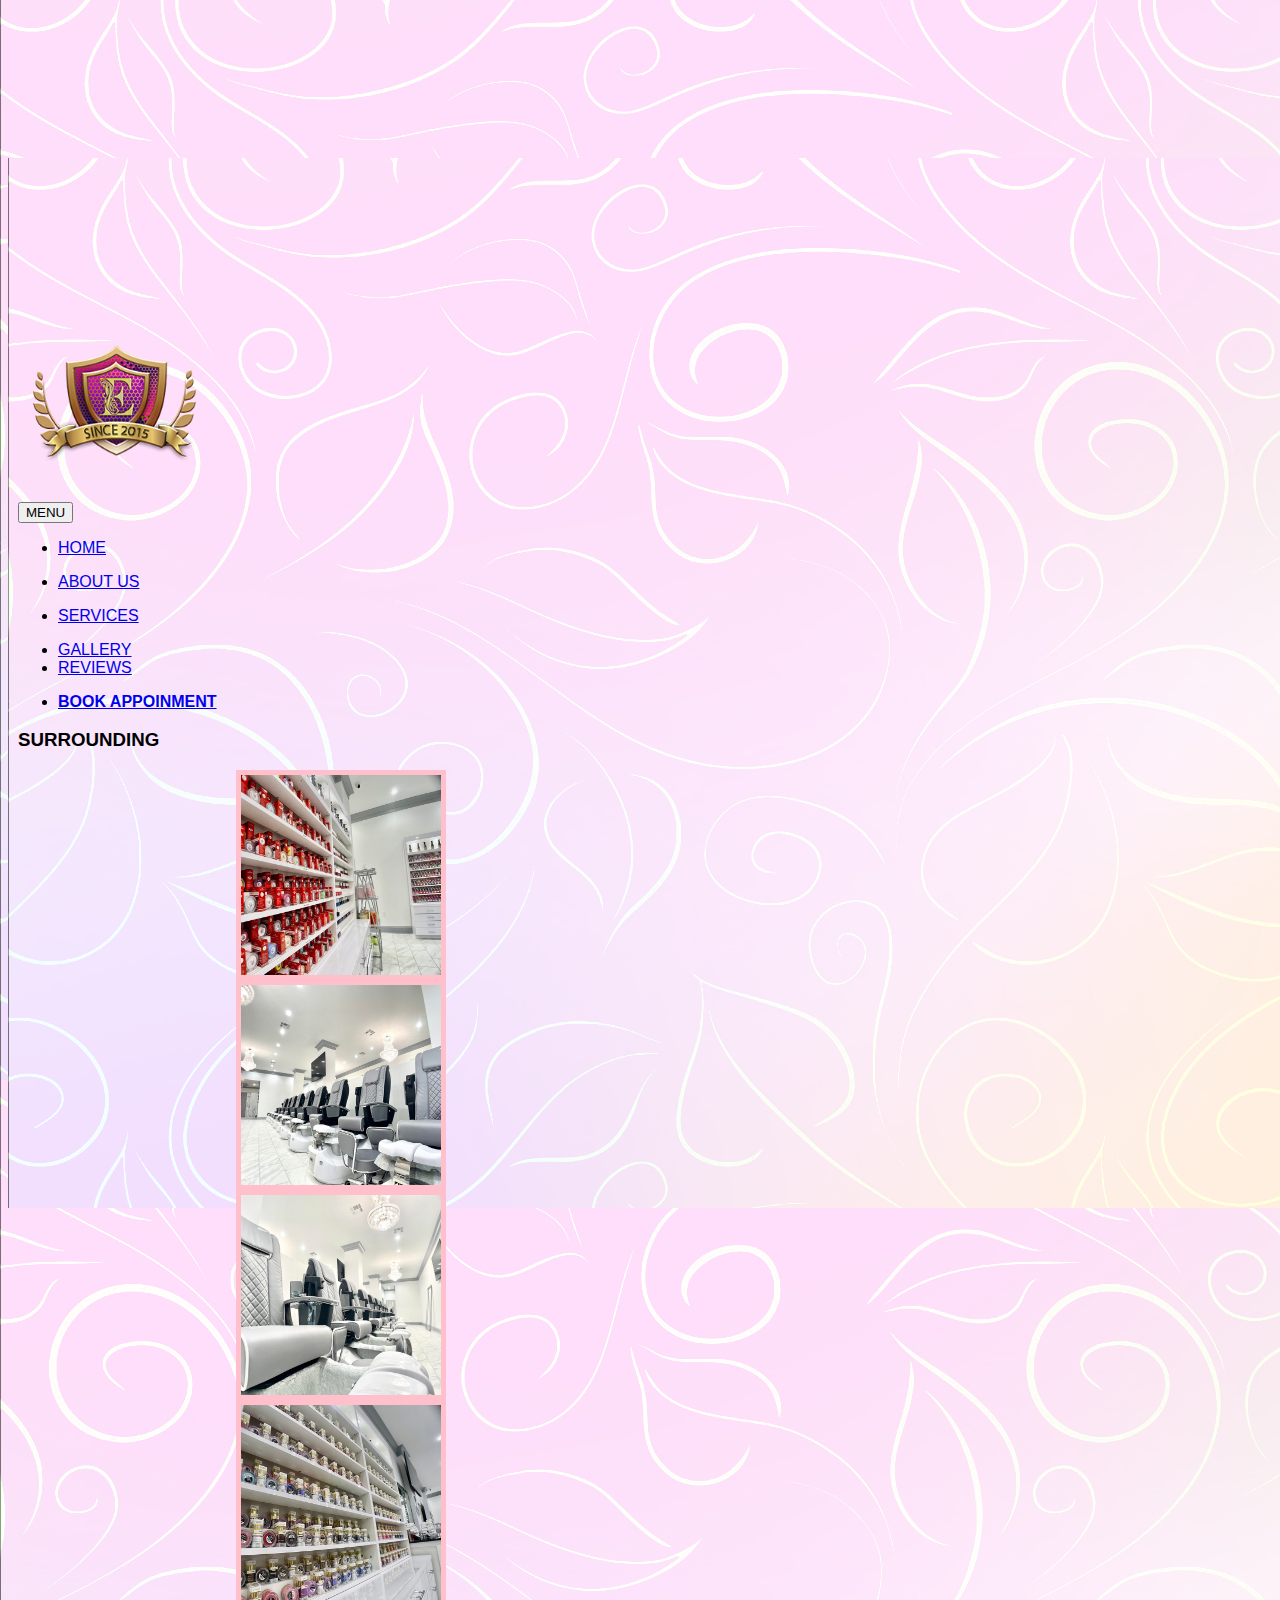
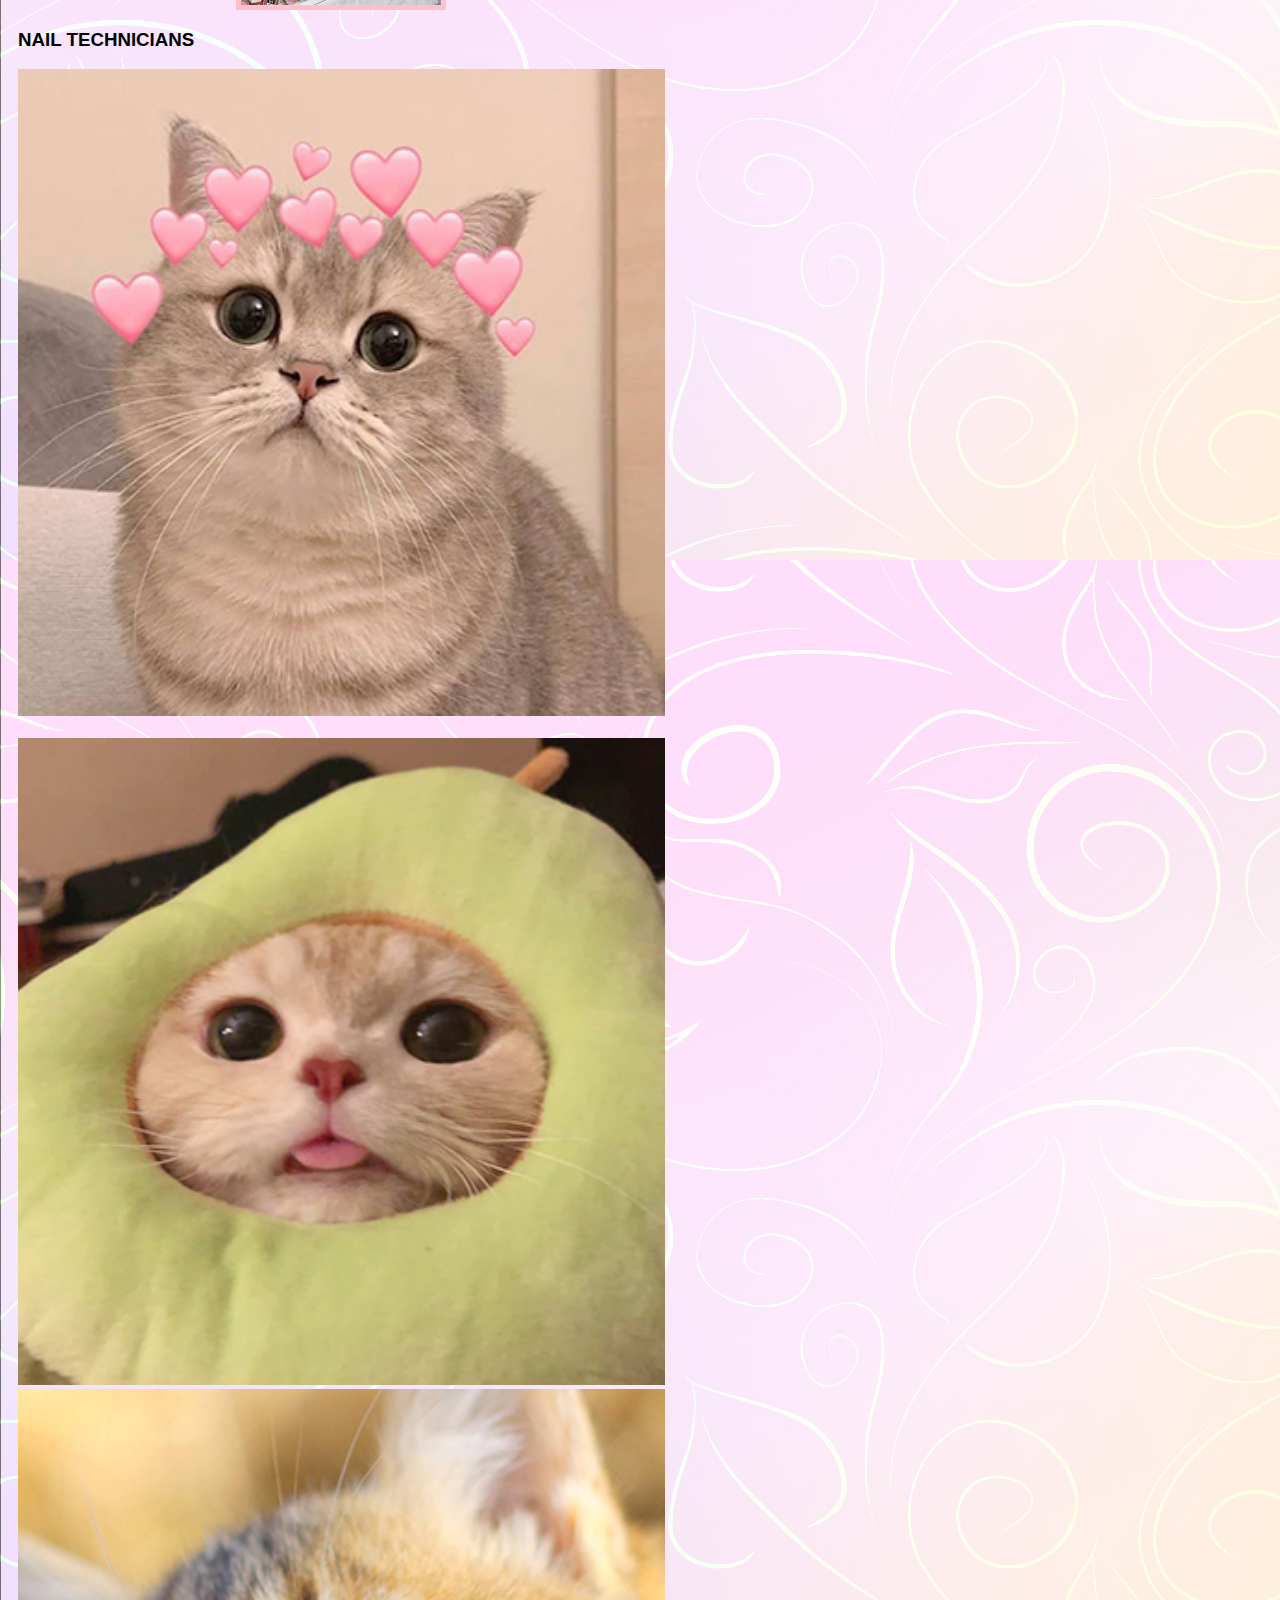
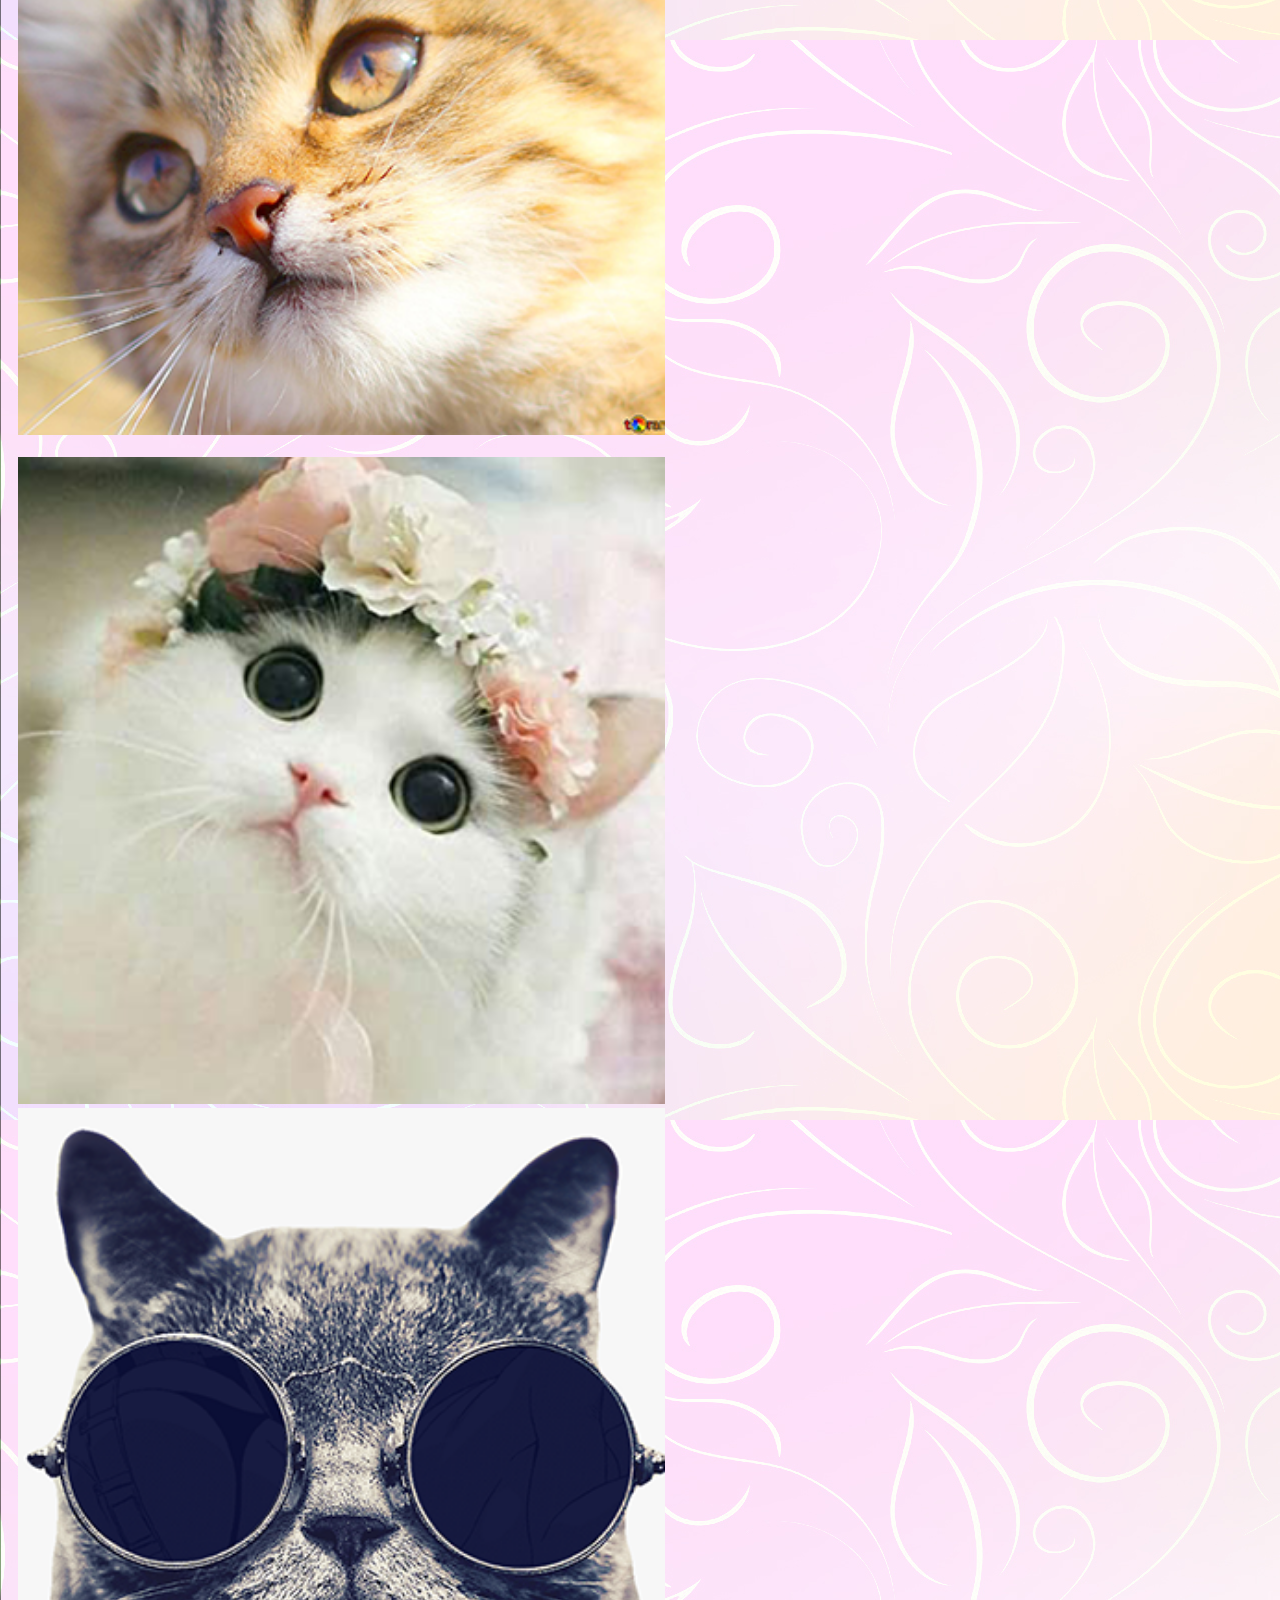
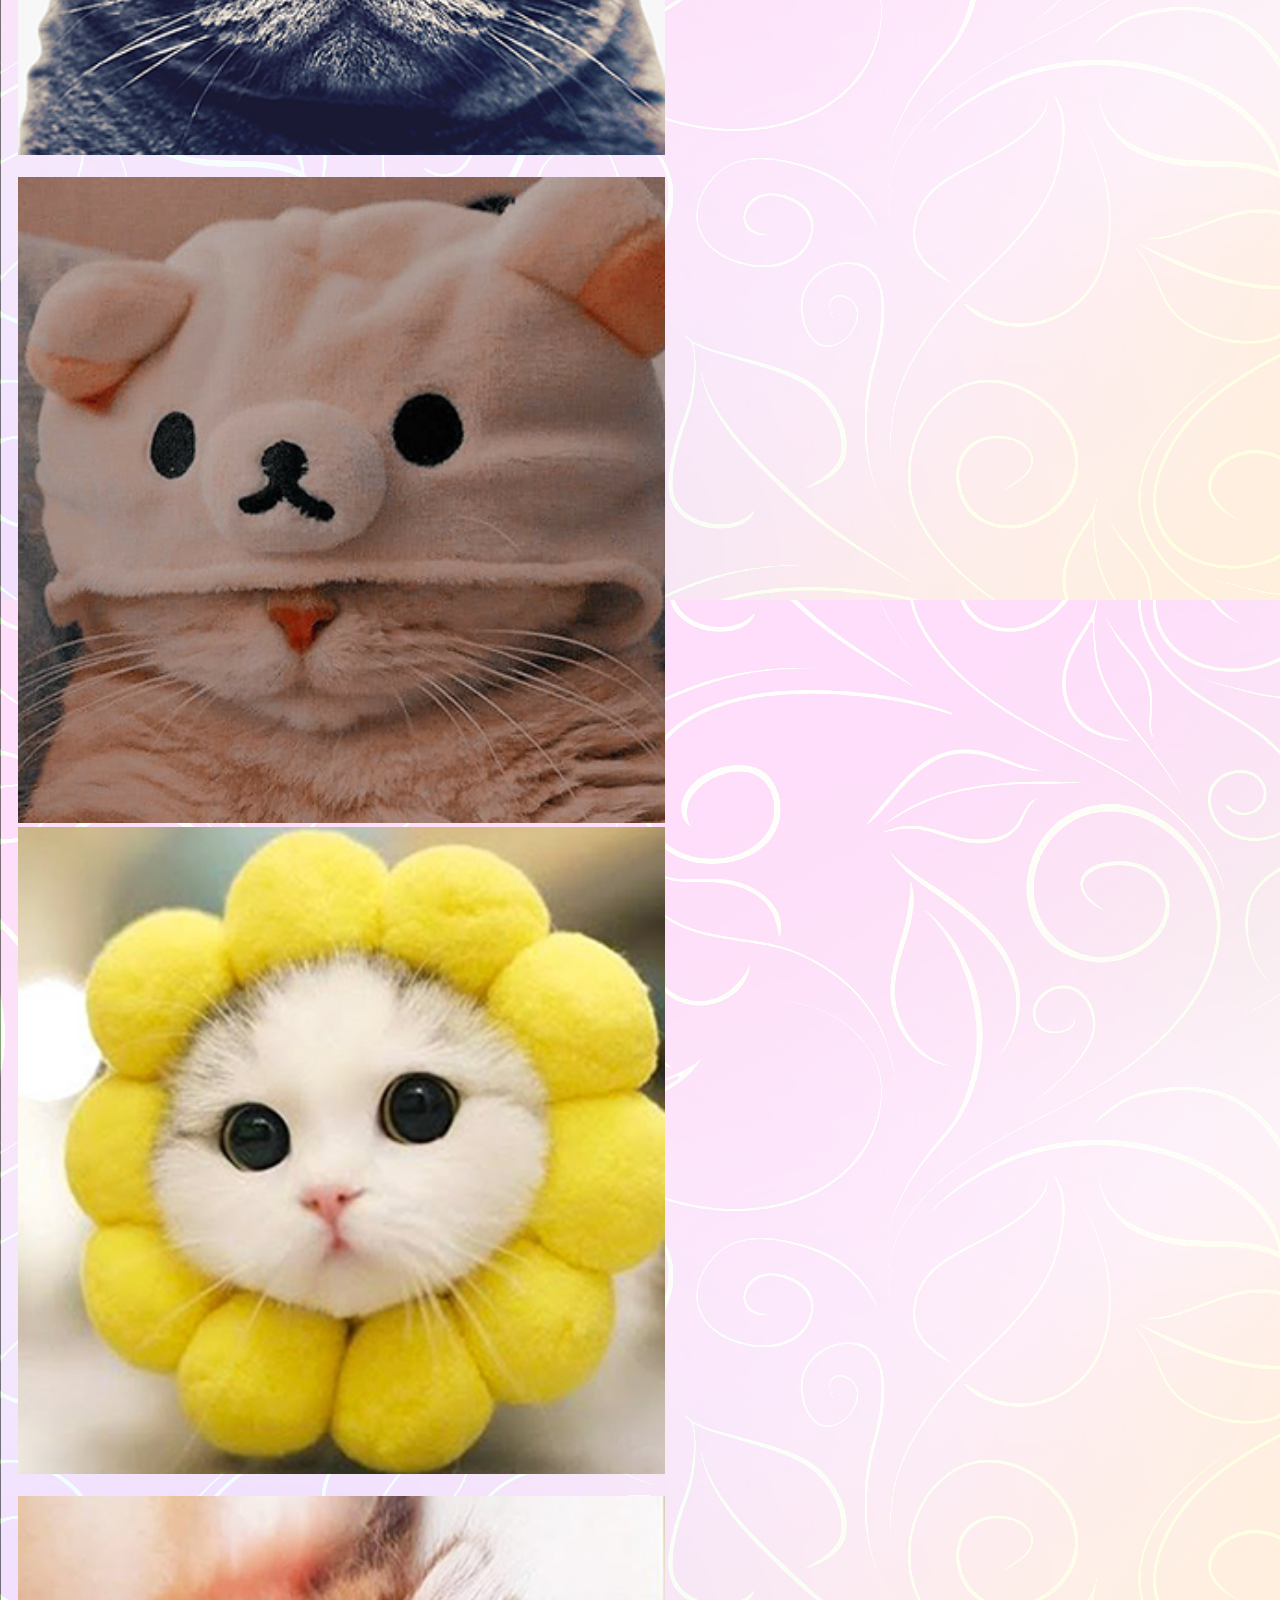
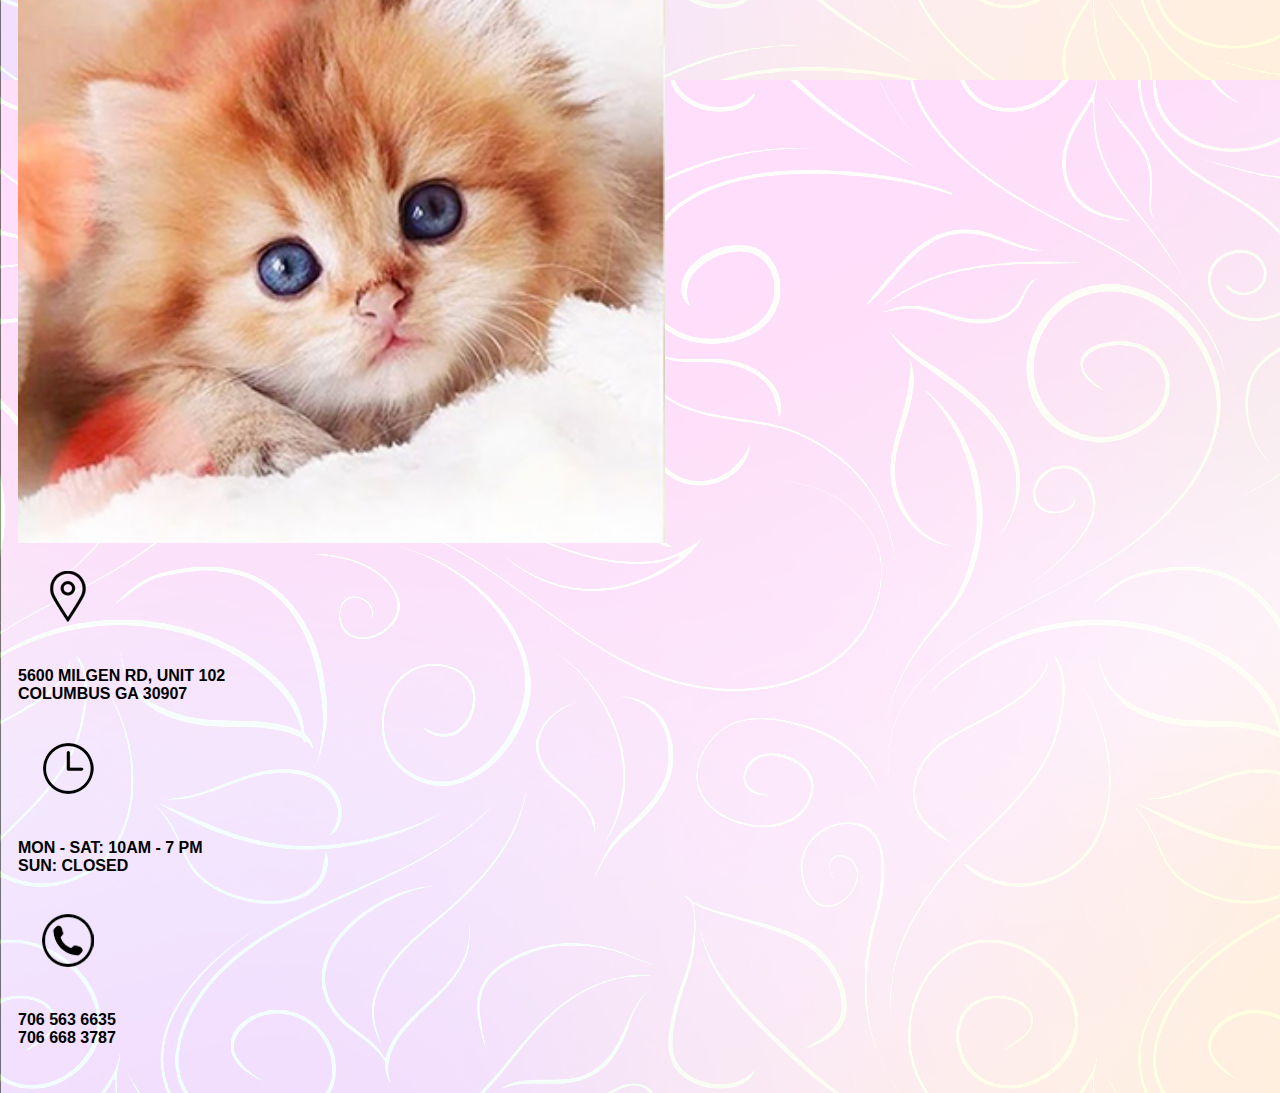
<file: gallery.html>
<!doctype html>
<html lang="en">

<head>
  <meta charset="utf-8">
  <meta name="viewport" content="width=device-width, initial-scale=1">

  <link href="https://cdn.jsdelivr.net/npm/bootstrap@5.0.2/dist/css/bootstrap.min.css" rel="stylesheet"
    integrity="sha384-EVSTQN3/azprG1Anm3QDgpJLIm9Nao0Yz1ztcQTwFspd3yD65VohhpuuCOmLASjC" crossorigin="anonymous">
  <link href="style.css" rel="stylesheet" type="text/css" />

  <title>Gallery</title>

</head>

<body>
      <div class="grid-king">
          <div class=" container-xxl">
    <header class="navbar fixed-top navbar-expand-lg navbar-light bg-light">
      <div class="row">
        <div class="col-sm-2">
          <a href="index.html">
            <img class="img-fluid" src="image/E9.png" alt="logo" width="200"> </a>
        </div>

        <div class="col-sm-10">

          <nav class="navbar navbar-expand-sm ">
            <div class="container-fluid">
              <button class="navbar-toggler" type="button" data-bs-toggle="collapse" data-bs-target="#navbarNav"
                aria-controls="navbarNav" aria-expanded="false" aria-label="Toggle navigation">
                MENU
              </button>
              <div class="collapse navbar-collapse justify-content-around " id="navbarNav">
                <ul class="navbar-nav ">
                  <li class="nav-item active ">
                    <a href="index.html" aria-current="page" class="nav-link active">HOME</a>
                  </li>
                  <li class="nav-item active">
                    <a href="about.html" aria-current="page" class="nav-link active text-wrap">
                      <p class="text-wrap">ABOUT US</p>
                    </a>
                  </li>

                  <li class="nav-item dropdown">
                    <a href="services.html" aria-current="page" class="nav-link active text-wrap">
                      <p class="text-wrap">SERVICES</p>
                    </a>
                  </li>


                  <li class="nav-item active">
                    <a href="gallery.html" aria-current="page" class="nav-link active">GALLERY</a>
                  </li>
                  <li class="nav-item active">
                    <a href="reviews.html" aria-current="page" class="nav-link active">REVIEWS</a>
                  </li>
                  <li class="nav-item active">
                    <a href="book_appt.html" aria-current="page" class="nav-link active ">
                      <p><strong>BOOK APPOINMENT</strong></p>
                    </a>
                  </li>
                </ul>
              </div>
            </div>
          </nav>
        </div>
        <!--end menu-->
      </div>
      <!--end nav bar-->
    </header>

    <body>
      <div class="container-fluid">
        <div class="row">
          <h3><strong>SURROUNDING</strong></h3>
          <div class="col-md-3">
            <img class="img-fluid zoom" src="image/SUR1.jpg" alt="Sample Image 1"></a>
          </div>
          <div class="col-md-3">
            <img class="img-fluid zoom" src="image/SUR2.jpg" alt="Sample Image 1"></a>
          </div>

          <div class="col-md-3">
            <img class="img-fluid zoom" src="image/SUR3.jpg" alt="Sample Image 1"></a>
          </div>

          <div class="col-md-3">
            <img class="img-fluid zoom" src="image/SUR4.jpg" alt="Sample Image 1"></a>
          </div>
        </div>
        <div class="row">
          <h3><strong>NAIL TECHNICIANS</strong></h3>
          <div class="col-md-3">
            <div class="container">
              <img src="image/pro1.png" alt="Avatar" class="image" >
              <div class="overlay">
                <div class="text">MiYanna</div>
              </div>
            </div> <br>
            <div class="container">
              <img src="image/pro2.png" alt="Avatar" class="image">
              <div class="overlay">
                <div class="text">Lattisha</div>
              </div>
            </div>
          </div>
          <div class="col-md-3">
            <div class="container">
              <img src="image/pro3.png" alt="Avatar" class="image">
              <div class="overlay">
                <div class="text">Ty'Kirria</div>
              </div>
            </div> <br>
            <div class="container">
              <img src="image/pro4.png" alt="Avatar" class="image">
              <div class="overlay">
                <div class="text">Lashayquan</div>
              </div>
            </div>
          </div>
          <div class="col-md-3">
            <div class="container">
              <img src="image/pro5.png" alt="Avatar" class="image">
              <div class="overlay">
                <div class="text">Renate</div>
              </div>
            </div> <br>
            <div class="container">
              <img src="image/pro6.png" alt="Avatar" class="image">
              <div class="overlay">
                <div class="text">Angilique</div>
              </div>
            </div>
          </div>
          <div class="col-md-3">
            <div class="container">
              <img src="image/pro7.png" alt="Avatar" class="image">
              <div class="overlay">
                <div class="text">Deja</div>
              </div>
            </div> <br>
            <div class="container">
              <img src="image/pro8.png" alt="Avatar" class="image">
              <div class="overlay">
                <div class="text">Marie</div>
              </div>
            </div>
          </div>
        </div>

      </div>
    </body>



<footer class="p-2 mb-10 bg-light align-middle">
  <div class="row d-flex justify-content-center">
    <div class="col-md-4">
      <div class="text-center">
        <img src="image/E12.png" width="100">
        <p><strong>5600 MILGEN RD, UNIT 102 <br> COLUMBUS GA 30907 </strong></p>
      </div>
    </div>
    <div class="col-md-4">
      <div class="text-center">
        <img src="image/E11.png" width="100">
        <p><strong>MON - SAT: 10AM - 7 PM <br> SUN: CLOSED</strong></p>
      </div>
    </div>
    <div class="col-md-4">
      <div class="text-center">
        <img src="image/E10.png" width="100">
        <p><strong>706 563 6635 <br> 706 668 3787 </strong></p>
      </div>
    </div>
  </div>
</footer>
</div>





</div>







<script src="https://cdn.jsdelivr.net/npm/bootstrap@5.0.2/dist/js/bootstrap.bundle.min.js"
  integrity="sha384-MrcW6ZMFYlzcLA8Nl+NtUVF0sA7MsXsP1UyJoMp4YLEuNSfAP+JcXn/tWtIaxVXM" crossorigin="anonymous"></script>
</body>

</html>
</file>
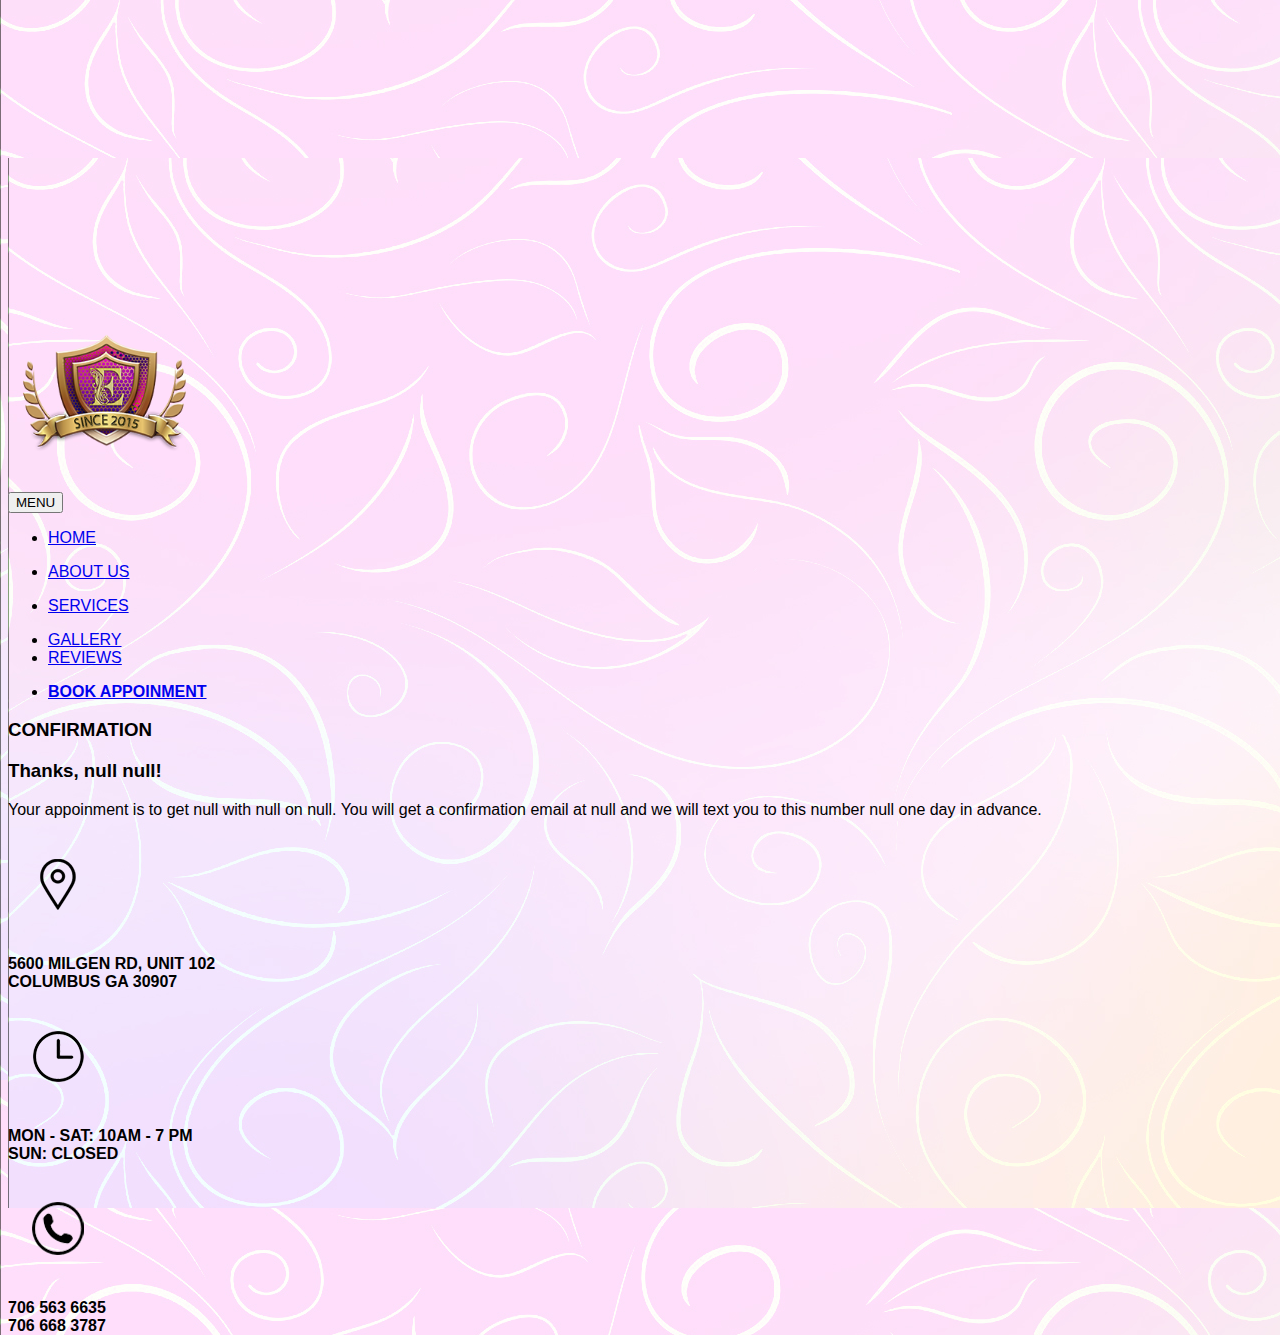
<file: posted.html>
<!doctype html>
<html lang="en">

<head>
  <meta charset="utf-8">
  <meta name="viewport" content="width=device-width, initial-scale=1">

  <link href="https://cdn.jsdelivr.net/npm/bootstrap@5.0.2/dist/css/bootstrap.min.css" rel="stylesheet"
    integrity="sha384-EVSTQN3/azprG1Anm3QDgpJLIm9Nao0Yz1ztcQTwFspd3yD65VohhpuuCOmLASjC" crossorigin="anonymous">
  <link href="style.css" rel="stylesheet" type="text/css" />
  <script src="https://ajax.googleapis.com/ajax/libs/jquery/3.6.0/jquery.min.js"></script>
  <script src="postedScript.js"></script>

  <title>PostedForm</title>

</head>

<body>
          <div class=" container-xxl">
    <header class="navbar fixed-top navbar-expand-lg navbar-light bg-light">
      <div class="row">
        <div class="col-sm-2">
          <a href="index.html">
            <img class="img-fluid" src="image/E9.png" alt="logo" width="200"> </a>
        </div>

        <div class="col-sm-10">

          <nav class="navbar navbar-expand-sm ">
            <div class="container-fluid">
              <button class="navbar-toggler" type="button" data-bs-toggle="collapse" data-bs-target="#navbarNav"
                aria-controls="navbarNav" aria-expanded="false" aria-label="Toggle navigation">
                MENU
              </button>
              <div class="collapse navbar-collapse justify-content-around " id="navbarNav">
                <ul class="navbar-nav ">
                  <li class="nav-item active ">
                    <a href="index.html" aria-current="page" class="nav-link active">HOME</a>
                  </li>
                  <li class="nav-item active">
                    <a href="about.html" aria-current="page" class="nav-link active text-wrap">
                      <p class="text-wrap">ABOUT US</p>
                    </a>
                  </li>

                  <li class="nav-item dropdown">
                    <a href="services.html" aria-current="page" class="nav-link active text-wrap">
                      <p class="text-wrap">SERVICES</p>
                    </a>
                  </li>


                  <li class="nav-item active">
                    <a href="gallery.html" aria-current="page" class="nav-link active">GALLERY</a>
                  </li>
                  <li class="nav-item active">
                    <a href="reviews.html" aria-current="page" class="nav-link active">REVIEWS</a>
                  </li>
                  <li class="nav-item active">
                    <a href="book_appt.html" aria-current="page" class="nav-link active ">
                      <p><strong>BOOK APPOINMENT</strong></p>
                    </a>
                  </li>
                </ul>
              </div>
            </div>
          </nav>
        </div>
        <!--end menu-->
      </div>
      <!--end nav bar-->
    </header>
    <h3>CONFIRMATION </h3>

    <div id="thankstag">
    </div>

    <footer class="p-2 mb-10 bg-light align-middle">
      <div class="row d-flex justify-content-center">
        <div class="col-md-4">
          <div class="text-center">
            <img src="image/E12.png" width="100">
            <p><strong>5600 MILGEN RD, UNIT 102 <br> COLUMBUS GA 30907 </strong></p>
          </div>
        </div>
        <div class="col-md-4">
          <div class="text-center">
            <img src="image/E11.png" width="100">
            <p><strong>MON - SAT: 10AM - 7 PM <br> SUN: CLOSED</strong></p>
          </div>
        </div>
        <div class="col-md-4">
          <div class="text-center">
            <img src="image/E10.png" width="100">
            <p><strong>706 563 6635 <br> 706 668 3787 </strong></p>
          </div>
        </div>
      </div>
    </footer>

  </div>
</body>

</html>
</file>
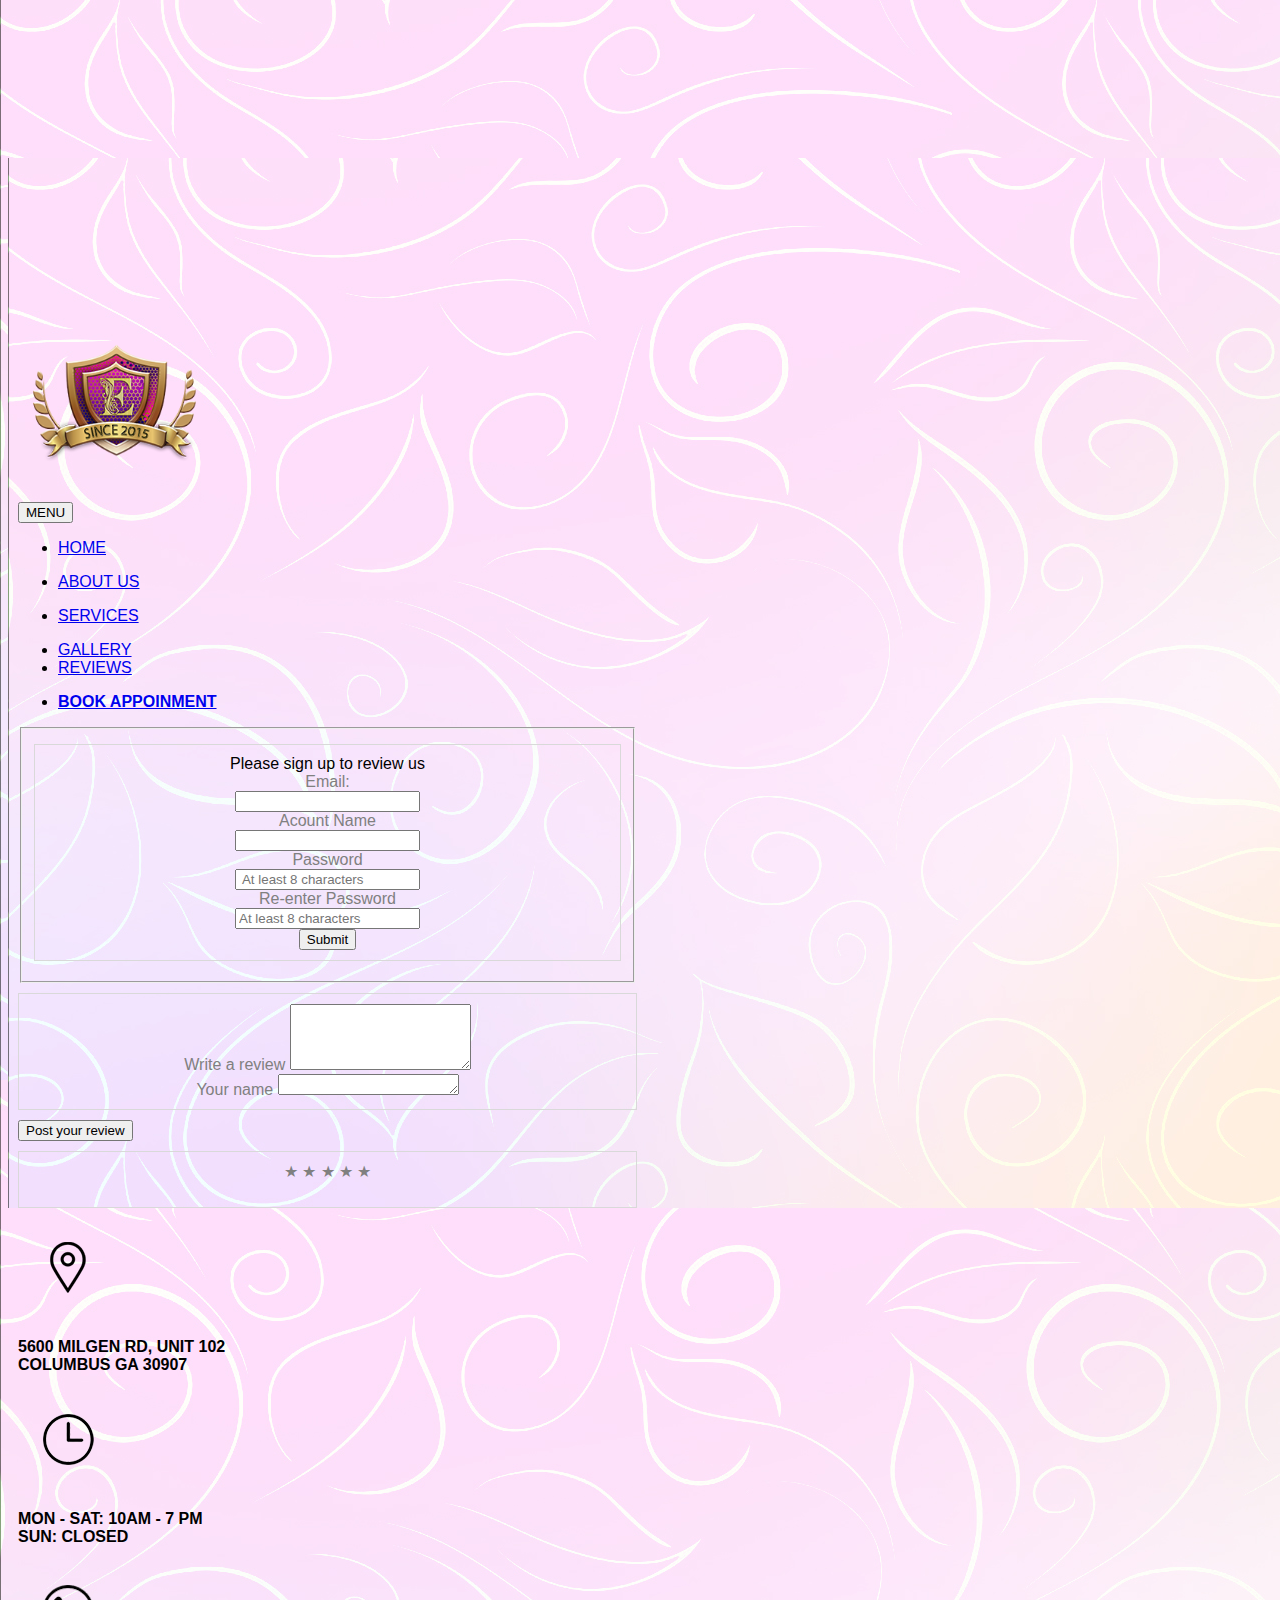
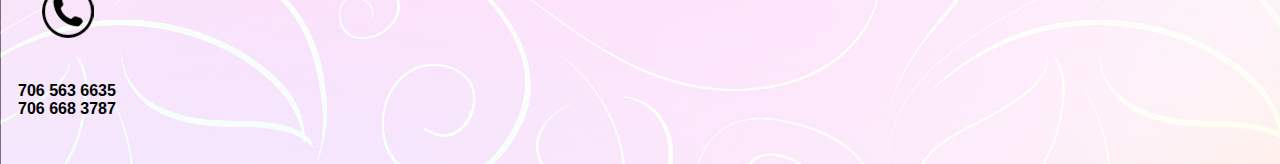
<file: reviews.html>
<!doctype html>
<html lang="en">

<head>
  <meta charset="utf-8">
  <meta name="viewport" content="width=device-width, initial-scale=1">

  <link href="https://cdn.jsdelivr.net/npm/bootstrap@5.0.2/dist/css/bootstrap.min.css" rel="stylesheet"
    integrity="sha384-EVSTQN3/azprG1Anm3QDgpJLIm9Nao0Yz1ztcQTwFspd3yD65VohhpuuCOmLASjC" crossorigin="anonymous">
  <link href="style2.css" rel="stylesheet" type="text/css" />
  <link href="https://cdn.jsdelivr.net/npm/bootstrap@5.2.2/dist/js/bootstrap.bundle.min.js">
  </script>
  <script src="https://ajax.googleapis.com/ajax/libs/jquery/3.6.0/jquery.min.js"></script>
  <script src="script2.js"></script>
  <title>Reviews</title>
</head>

<body>
  <div class="grid-king">
          <div class=" container-xxl">
    <header class="navbar fixed-top navbar-expand-lg navbar-light bg-light">
      <div class="row">
        <div class="col-sm-2">
          <a href="index.html">
            <img class="img-fluid" src="image/E9.png" alt="logo" width="200"> </a>
        </div>

        <div class="col-sm-10">

          <nav class="navbar navbar-expand-sm ">
            <div class="container-fluid">
              <button class="navbar-toggler" type="button" data-bs-toggle="collapse" data-bs-target="#navbarNav"
                aria-controls="navbarNav" aria-expanded="false" aria-label="Toggle navigation">
                MENU
              </button>
              <div class="collapse navbar-collapse justify-content-around " id="navbarNav">
                <ul class="navbar-nav ">
                  <li class="nav-item active ">
                    <a href="index.html" aria-current="page" class="nav-link active">HOME</a>
                  </li>
                  <li class="nav-item active">
                    <a href="about.html" aria-current="page" class="nav-link active text-wrap">
                      <p class="text-wrap">ABOUT US</p>
                    </a>
                  </li>

                  <li class="nav-item dropdown">
                    <a href="services.html" aria-current="page" class="nav-link active text-wrap">
                      <p class="text-wrap">SERVICES</p>
                    </a>
                  </li>


                  <li class="nav-item active">
                    <a href="gallery.html" aria-current="page" class="nav-link active">GALLERY</a>
                  </li>
                  <li class="nav-item active">
                    <a href="reviews.html" aria-current="page" class="nav-link active">REVIEWS</a>
                  </li>
                  <li class="nav-item active">
                    <a href="book_appt.html" aria-current="page" class="nav-link active ">
                      <p><strong>BOOK APPOINMENT</strong></p>
                    </a>
                  </li>
                </ul>
              </div>
            </div>
          </nav>
        </div>
        <!--end menu-->
      </div>
      <!--end nav bar-->
    </header>

    <body>
      <div class="container-fluid">
        <div class="row">

          <body>
            <fieldset>
              <form action="action.html" method="post"  onsubmit="return validPass()" >
                <legend>Please sign up to review us</legend>
                <label>Email:<br />
                  <input type="text" name="email" id="email" required ></label><br>
                <label>Acount Name<br />
                  <input type="text" name="name" id="name" required></label>
                <br>
                <label for="pass">Password</label><br>
        <input tabindex="12" type="password" placeholder=' At least 8 characters' id="pass" name="password"
          minlength="8" required>
        <br>
        <label for="second_pass">Re-enter Password</label><br>
        <input tabindex="13" type="password" placeholder='At least 8 characters' id="second_pass" name="second_password"
          minlength="8" required> <br>
                              <input type="submit" class="btn btn-danger" onclick="getData();">
                 <span class="error" id="error"></span>
              </form>
            </fieldset>
            <script src="script2.js"></script>
          </body>
        </div>
        <div class="row">
          <div class="col-sm-6">


              <form method="post" onsubmit="return submission();" name="form">
                <div class="form-group">
                  <label for="Textarea">Write a review</label>
                  <textarea class="form-control rounded-0" id="Textarea" rows="4" required></textarea>
                </div>
                <div class="form-group">
                  <label for="Textarea">Your name</label>
                  <textarea class="form-control rounded-0" id="formControlInput" rows="1" required></textarea>
                </div>
                          
              </form>
  
            <button type="submit" class="btn btn-danger btn-lg btn-block" onclick="submission();">Post your review</button>
                           <script src="script2.js"></script>


          </div>
          <div class="col-sm-6">
              <form  method="post">
                <lable for="wrapper" class="clasificacion">
                <input id="radio1" type="radio" name="estrellas" value="5">
                <label for="radio1">&#9733;</label>
                <input id="radio2" type="radio" name="estrellas" value="4">
                <label for="radio2">&#9733;</label>
                <input id="radio3" type="radio" name="estrellas" value="3">
                <label for="radio3">&#9733;</label>
                <input id="radio4" type="radio" name="estrellas" value="2">
                <label for="radio4">&#9733;</label>
                <input id="radio5" type="radio" name="estrellas" value="1">
                <label for="radio5">&#9733;</label>
              </form>

            <!-- Submit a review-->
            <div>
              <p id="p3"></p> <p id="p2" style="font-family:courier;"></p>
            </div>
          </div>
           <script src="script2.js"></script>
        </div>
      </div>
    </body>
<footer class="p-2 mb-10 bg-light align-middle">
  <div class="row d-flex justify-content-center">
    <div class="col-md-4">
      <div class="text-center">
        <img src="image/E12.png" width="100">
        <p><strong>5600 MILGEN RD, UNIT 102 <br> COLUMBUS GA 30907 </strong></p>
      </div>
    </div>
    <div class="col-md-4">
      <div class="text-center">
        <img src="image/E11.png" width="100">
        <p><strong>MON - SAT: 10AM - 7 PM <br> SUN: CLOSED</strong></p>
      </div>
    </div>
    <div class="col-md-4">
      <div class="text-center">
        <img src="image/E10.png" width="100">
        <p><strong>706 563 6635 <br> 706 668 3787 </strong></p>
      </div>
    </div>
  </div>
</footer>

<script src="https://cdn.jsdelivr.net/npm/bootstrap@5.0.2/dist/js/bootstrap.bundle.min.js"
  integrity="sha384-MrcW6ZMFYlzcLA8Nl+NtUVF0sA7MsXsP1UyJoMp4YLEuNSfAP+JcXn/tWtIaxVXM" crossorigin="anonymous"></script>
  </div>
</body>

</html>
</file>
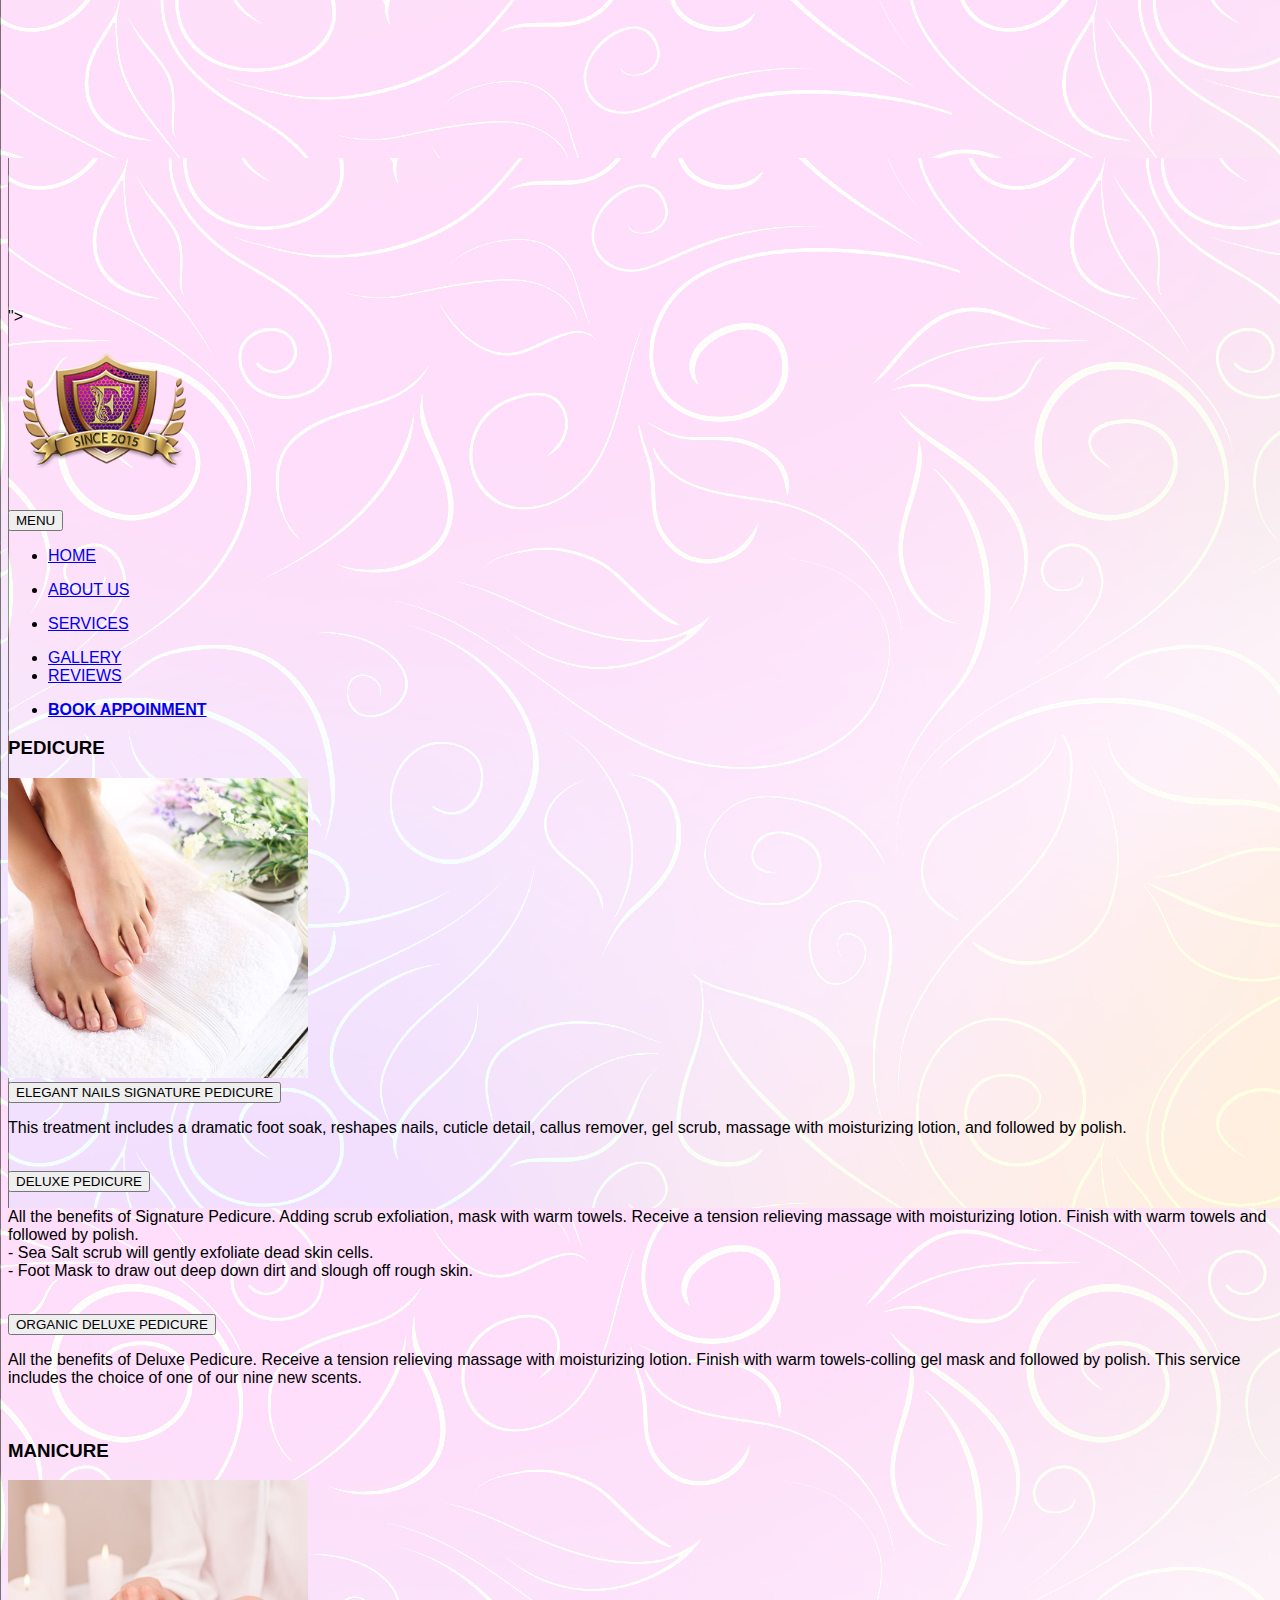
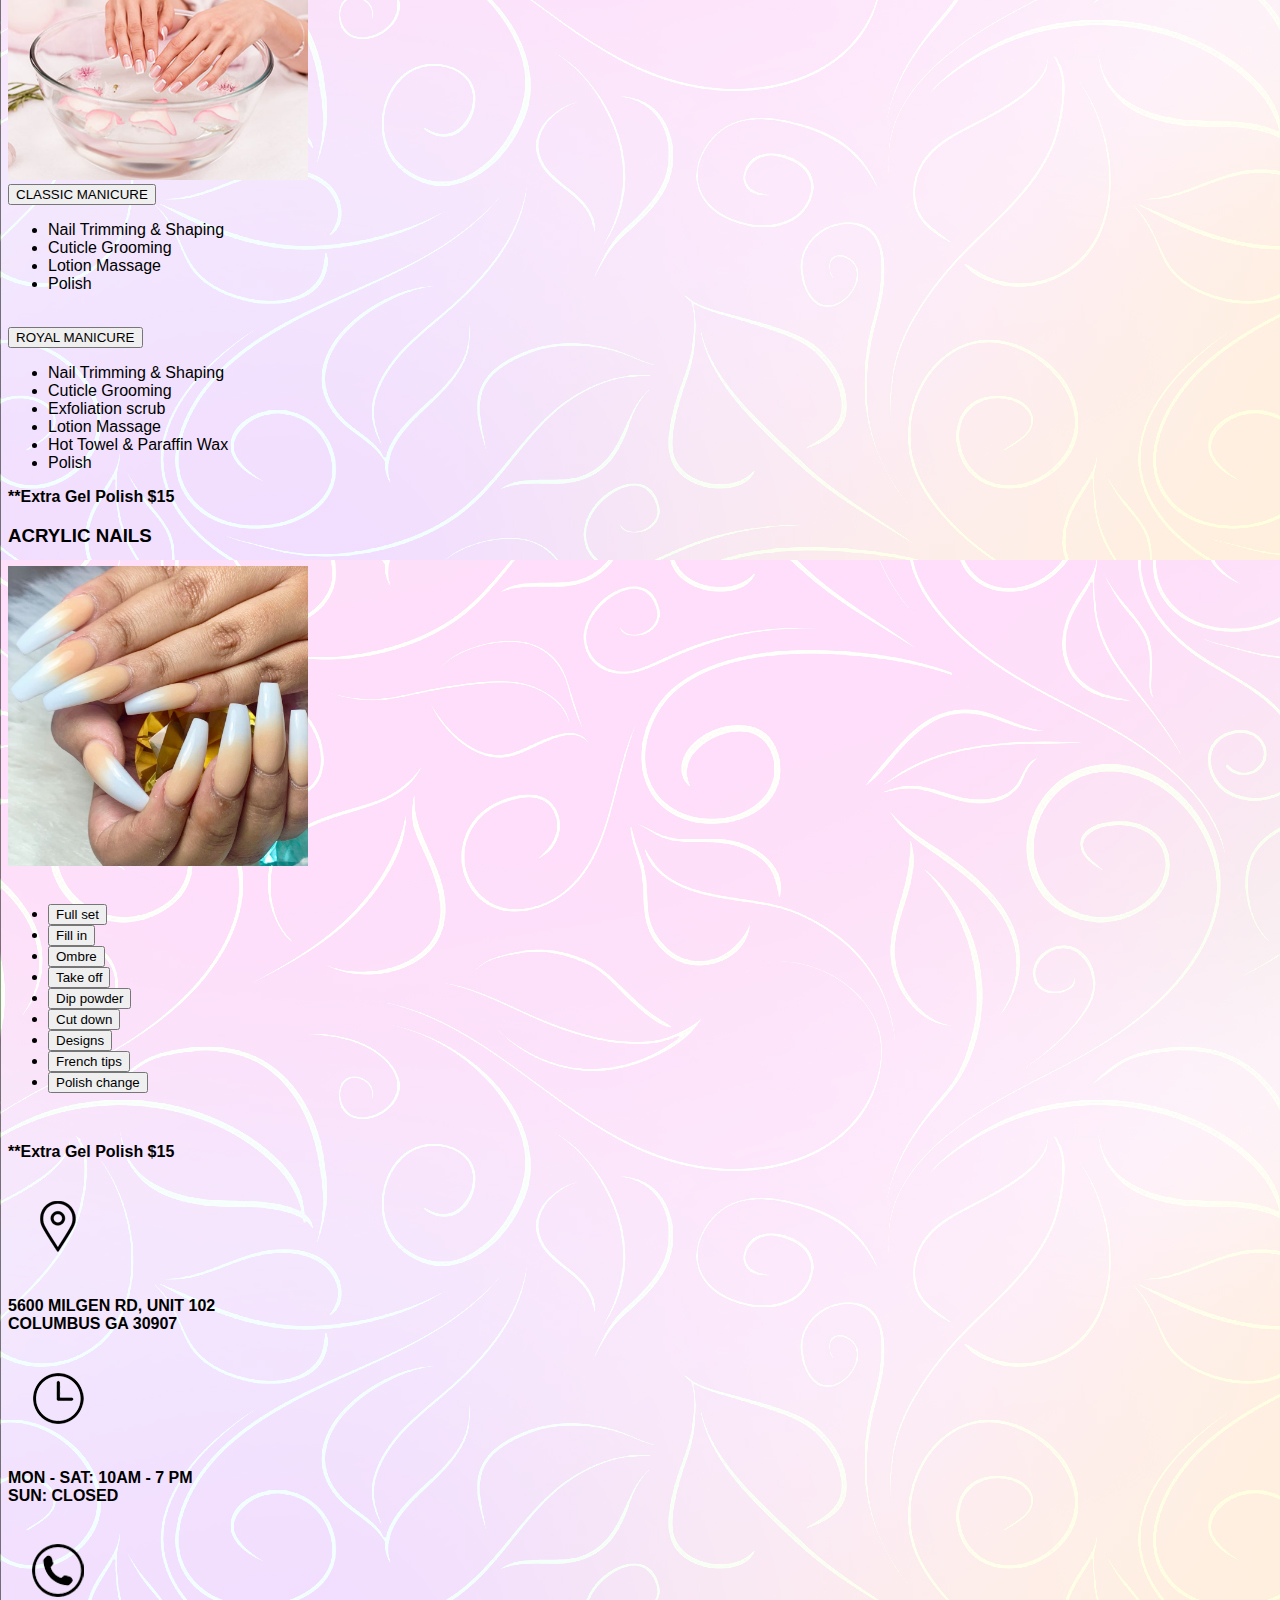
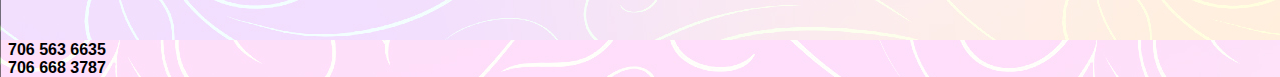
<file: services.html>
<!doctype html>
<html lang="en">

<head>
  <meta charset="utf-8">
  <meta name="viewport" content="width=device-width, initial-scale=1">

  <link href="https://cdn.jsdelivr.net/npm/bootstrap@5.0.2/dist/css/bootstrap.min.css" rel="stylesheet"
    integrity="sha384-EVSTQN3/azprG1Anm3QDgpJLIm9Nao0Yz1ztcQTwFspd3yD65VohhpuuCOmLASjC" crossorigin="anonymous">
  <link href="style.css" rel="stylesheet" type="text/css" />
  <link href="https://cdn.jsdelivr.net/npm/bootstrap@5.2.2/dist/js/bootstrap.bundle.min.js">
  </script>
  <script src="https://ajax.googleapis.com/ajax/libs/jquery/3.6.0/jquery.min.js"></script>

  <title>Services</title>

</head>

<body>
    <div class=" container-xxl">">
    <header class="navbar fixed-top navbar-expand-lg navbar-light bg-light">
      <div class="row">
        <div class="col-sm-2">
          <a href="index.html">
            <img class="img-fluid" src="image/E9.png" alt="logo" width="200"> </a>
        </div>

        <div class="col-sm-10">

          <nav class="navbar navbar-expand-sm ">
            <div class="container-fluid">
              <button class="navbar-toggler" type="button" data-bs-toggle="collapse" data-bs-target="#navbarNav"
                aria-controls="navbarNav" aria-expanded="false" aria-label="Toggle navigation">
                MENU
              </button>
              <div class="collapse navbar-collapse justify-content-around " id="navbarNav">
                <ul class="navbar-nav ">
                  <li class="nav-item active ">
                    <a href="index.html" aria-current="page" class="nav-link active">HOME</a>
                  </li>
                  <li class="nav-item active">
                    <a href="about.html" aria-current="page" class="nav-link active text-wrap">
                      <p class="text-wrap">ABOUT US</p>
                    </a>
                  </li>

                  <li class="nav-item dropdown">
                    <a href="services.html" aria-current="page" class="nav-link active text-wrap">
                      <p class="text-wrap">SERVICES</p>
                    </a>
                  </li>


                  <li class="nav-item active">
                    <a href="gallery.html" aria-current="page" class="nav-link active">GALLERY</a>
                  </li>
                  <li class="nav-item active">
                    <a href="reviews.html" aria-current="page" class="nav-link active">REVIEWS</a>
                  </li>
                  <li class="nav-item active">
                    <a href="book_appt.html" aria-current="page" class="nav-link active ">
                      <p><strong>BOOK APPOINMENT</strong></p>
                    </a>
                  </li>
                </ul>
              </div>
            </div>
          </nav>
        </div>
        <!--end menu-->
      </div>
      <!--end nav bar-->
    </header>
    <body>
      <div class="row">
        <div class="col-md-4">
      <h3><strong>PEDICURE</strong></h3>
          <img src="image/E21.png" width="300">
        </div>
        <div class="col-md-8">
          <button type="button" class="btn btn-outline-danger" data-toggle="tooltip" data-placement="top"
            title="$30">ELEGANT NAILS SIGNATURE PEDICURE</button>
          <p>This treatment includes a dramatic foot soak,
            reshapes nails, cuticle detail, callus remover, gel scrub,
            massage with moisturizing lotion, and followed by polish.</p> <br>
          <button type=" button" class="btn btn-outline-danger" data-toggle="tooltip" data-placement="top" title="$35"">DELUXE PEDICURE</button>
          <p>All the benefits of Signature Pedicure. Adding scrub exfoliation,
            mask with warm towels. Receive a tension relieving massage with
            moisturizing lotion. Finish with warm towels and followed by polish.<br>
            - Sea Salt scrub will gently exfoliate dead skin cells.<br>
            - Foot Mask to draw out deep down dirt and slough off rough skin.</p><br>
        <button type=" button" class="btn btn-outline-danger" data-toggle="tooltip" data-placement="top" title="$45"">ORGANIC DELUXE PEDICURE</button>

          <p>All the benefits of Deluxe Pedicure. Receive a tension relieving
            massage with moisturizing lotion. Finish with warm towels-colling gel
            mask and followed by polish.

            This service includes the choice of one of our nine new scents.</p>

        </div>
      </div>
      <br>
      <div class=" row">
            <div class="col-md-4">
              <h3><strong>MANICURE</strong></h3>
              <img src="image/E20.png" width="300">
            </div>
            <div class="col-md-8">
              <button type="button" class="btn btn-outline-danger" data-toggle="tooltip" data-placement="top"
                title="$20"">
        CLASSIC MANICURE
      </button>
          <ul>
            <li>Nail Trimming & Shaping</li>
            <li>Cuticle Grooming</li>
            <li>Lotion Massage</li>
            <li>Polish</li>
          </ul> <br>
          <button type=" button" class="btn btn-outline-danger" data-toggle="tooltip" data-placement="top" title="$30"">
        ROYAL MANICURE
      </button>

          <ul>
            <li>Nail Trimming & Shaping</li>
            <li>Cuticle Grooming</li>
            <li>Exfoliation scrub</li>
            <li>Lotion Massage</li>
            <li>Hot Towel & Paraffin Wax</li>
            <li>Polish</li>
          </ul>
          <p><strong>**Extra Gel Polish $15</strong></p>
        </div>
      </div>
      <div class=" row">
                <div class="col-md-4">
                  <h3><strong>ACRYLIC NAILS</strong></h3>
                  <img src=" image/E22.png" width="300">
                </div>
                <div class="col-md-8">
                  <ul>
                    <br>
                    <li> <button type="button" class="btn btn-outline-danger" data-toggle="tooltip" data-placement="top"
                        title="$30">Full set</button></li>
                    <li><button type=" button" class="btn btn-outline-danger" data-toggle="tooltip" data-placement="top"
                        title="$25">Fill in</button></li>
                    <li><button type=" button" class="btn btn-outline-danger" data-toggle="tooltip" data-placement="top"
                        title="$45">Ombre</button></li>
                    <li><button type=" button" class="btn btn-outline-danger" data-toggle="tooltip" data-placement="top"
                        title="$10">Take off</button></li>
                    <li><button type=" button" class="btn btn-outline-danger" data-toggle="tooltip" data-placement="top"
                        title="$35">Dip powder</button></li>
                    <li><button type=" button" class="btn btn-outline-danger" data-toggle="tooltip" data-placement="top"
                        title="$10">Cut down </button></li>
                    <li><button type=" button" class="btn btn-outline-danger" data-toggle="tooltip" data-placement="top"
                        title="$25">Designs </button></li>
                    <li><button type=" button" class="btn btn-outline-danger" data-toggle="tooltip" data-placement="top"
                        title="$5">French tips</button></li>
                    <li><button type=" button" class="btn btn-outline-danger" data-toggle="tooltip" data-placement="top"
                        title="$10">Polish change</button></li>
                  </ul> <br>

                  <p><strong>**Extra Gel Polish $15</strong></p>
                </div>
            </div>

    </body>

    <footer class=" p-2 mb-10 bg-light align-middle">
      <div class="row d-flex justify-content-center">
        <div class="col-md-4">
          <div class="text-center">
            <img src="image/E12.png" width="100">
            <p><strong>5600 MILGEN RD, UNIT 102 <br> COLUMBUS GA 30907 </strong></p>
          </div>
        </div>
        <div class="col-md-4">
          <div class="text-center">
            <img src="image/E11.png" width="100">
            <p><strong>MON - SAT: 10AM - 7 PM <br> SUN: CLOSED</strong></p>
          </div>
        </div>
        <div class="col-md-4">
          <div class="text-center">
            <img src="image/E10.png" width="100">
            <p><strong>706 563 6635 <br> 706 668 3787 </strong></p>
          </div>
        </div>
      </div>
    </footer>
  </div>













  <script src="https://cdn.jsdelivr.net/npm/bootstrap@5.0.2/dist/js/bootstrap.bundle.min.js"
    integrity="sha384-MrcW6ZMFYlzcLA8Nl+NtUVF0sA7MsXsP1UyJoMp4YLEuNSfAP+JcXn/tWtIaxVXM"
    crossorigin="anonymous"></script>
</body>

</html>
</file>
<file: style.css>
html, body {
  background-image: url("image/E1.png");
  font-family: sans-serif;
  padding-top: 150px; 
  height: 100%;
  width: 100%;
}


.grid-king {
display: grid;
     grid-template-areas: 
       "he he he"
       "na na na"
       "fo fo fo";
  gap: 10px;
    grid-template-columns: repeat(3, auto-fill);
    grid-template-rows: repeat(3,auto-fill);
}
.header {
  grid-area: he;
  display: flex;
}
.nav {
  grid-area: na;
}
.footer {
  grid-area: fo;
}
.grid-king > * {
  border-radius: 10px;
  padding: 10px;
}

@media screen and (max-width: 800px) {
  body {
    background-image: url("image/E1B.png");
    background-size: 100%;
  }
}
<link rel="stylesheet" href="https://cdn.jsdelivr.net/npm/bootstrap@4.0.0/dist/css/bootstrap.min.css" integrity="sha384-Gn5384xqQ1aoWXA+058RXPxPg6fy4IWvTNh0E263XmFcJlSAwiGgFAW/dAiS6JXm" crossorigin="anonymous">
a:hover {
  background-image: linear-gradient(
    to right,
    #c61dcf ,
    #fbb3ff 50%,
    #ed00fa
  );
  background-size: 200% 100%;
  background-position: -100%;
  -webkit-background-clip: text;
  -webkit-text-fill-color: transparent;
  transition: all 0.3s ease-in-out;
}
.map-container-2{
  overflow:hidden;
  padding-bottom:56.25%;
  position:relative;
  height:0;
}
.map-container-2 iframe{
  left:0;
  top:0;
  height:100%;
  width:100%;
  position:absolute;
}

fieldset{
  width: fit-content; 
  text-align: center;
  margin: 0 auto; 
}

#action-container{
 
  color: DeepPink; 
  text-align: center;
}

#heresdata{
  text-align: center;
  color: HotPink; 
  margin: 0 auto;
}
/* Container needed to position the overlay. Adjust the width as needed */
.container {
  position: relative;
  width: 50%;
}

/* Make the image to responsive */
.image {
  width: 200%;
  height: auto;
}

/* The overlay effect (full height and width) - lays on top of the container and over the image */
.overlay {
  position: absolute;
  bottom: 0;
  left: 0;
  right: 0;
  background-color: #FFA0E9;
  overflow: hidden;
  width: 100%;
  height: 100%;
  transform: scale(0);
  transition: .5s ease;
}

/* When you mouse over the container, the overlay text will "zoom" in display */
.container:hover .overlay {
  transform: scale(1);
}

.text {
  color: #570A45;
  font-size: 20px;
  position: absolute;
  top: 50%;
  left: 50%;
  transform: translate(-50%, -50%);
  text-align: center;
}
.zoom {
  padding: 5px;
  background-color: pink;
  transition: transform .2s;
  width: 200px;
  height: 200px;
  display: block;
  margin-left: auto;
  margin-right: auto;
}

.zoom:hover {
  -ms-transform: scale(5); 
  -webkit-transform: scale(4); 
  transform: scale(4);
}
form {
   text-align: left;
  margin: 10px auto;
  padding: 10px;
  border: 1px solid #d9d9d9;
}
</file>
<file: style2.css>
html, body {
  background-image: url("image/E1.png");
  font-family: sans-serif;
  padding-top: 150px; 
  height: 100%;
  width: 100%;
}

form {
  margin: 10px auto;
  padding: 10px;
  border: 1px solid #d9d9d9;
   text-align: center;
}

input[type="radio"] {
  display: none;
}

label {
  color: grey;
}

.clasificacion {
  direction: rtl;
  unicode-bidi: bidi-override;
}

label:hover,
label:hover ~ label {
  color: orange;
}

input[type="radio"]:checked ~ label {
  color: orange;
}
.grid-king {
display: grid;
     grid-template-areas: 
       "he he he"
       "na na na"
       "fo fo fo";
  gap: 10px;
    grid-template-columns: repeat(3, auto-fill);
    grid-template-rows: repeat(3,auto-fill);
}
.header {
  grid-area: he;
}
.nav {
  grid-area: na;
}
.footer {
  grid-area: fo;
}
.grid-king > * {
  border-radius: 10px;
  padding: 10px;
}
@media screen and (max-width: 600px) {
.grid-king {
    display: grid;;
 grid-template-areas: 
       "he"
       "na"
       "fo";
  gap: 10px;
    grid-template-columns: repeat(1, 1fr);
    grid-template-rows: repeat(3,auto-fill);
  }
<link rel="stylesheet" href="https://cdn.jsdelivr.net/npm/bootstrap@4.0.0/dist/css/bootstrap.min.css" integrity="sha384-Gn5384xqQ1aoWXA+058RXPxPg6fy4IWvTNh0E263XmFcJlSAwiGgFAW/dAiS6JXm" crossorigin="anonymous">
.header {
  display: flex;
}
a:hover {
  background-image: linear-gradient(
    to right,
    #c61dcf ,
    #fbb3ff 50%,
    #ed00fa
  );
  background-size: 200% 100%;
  background-position: -100%;
  -webkit-background-clip: text;
  -webkit-text-fill-color: transparent;
  transition: all 0.3s ease-in-out;
}

/* Make the image to responsive */
.image {
  width: 300%;
  height: auto;
}
</file>
